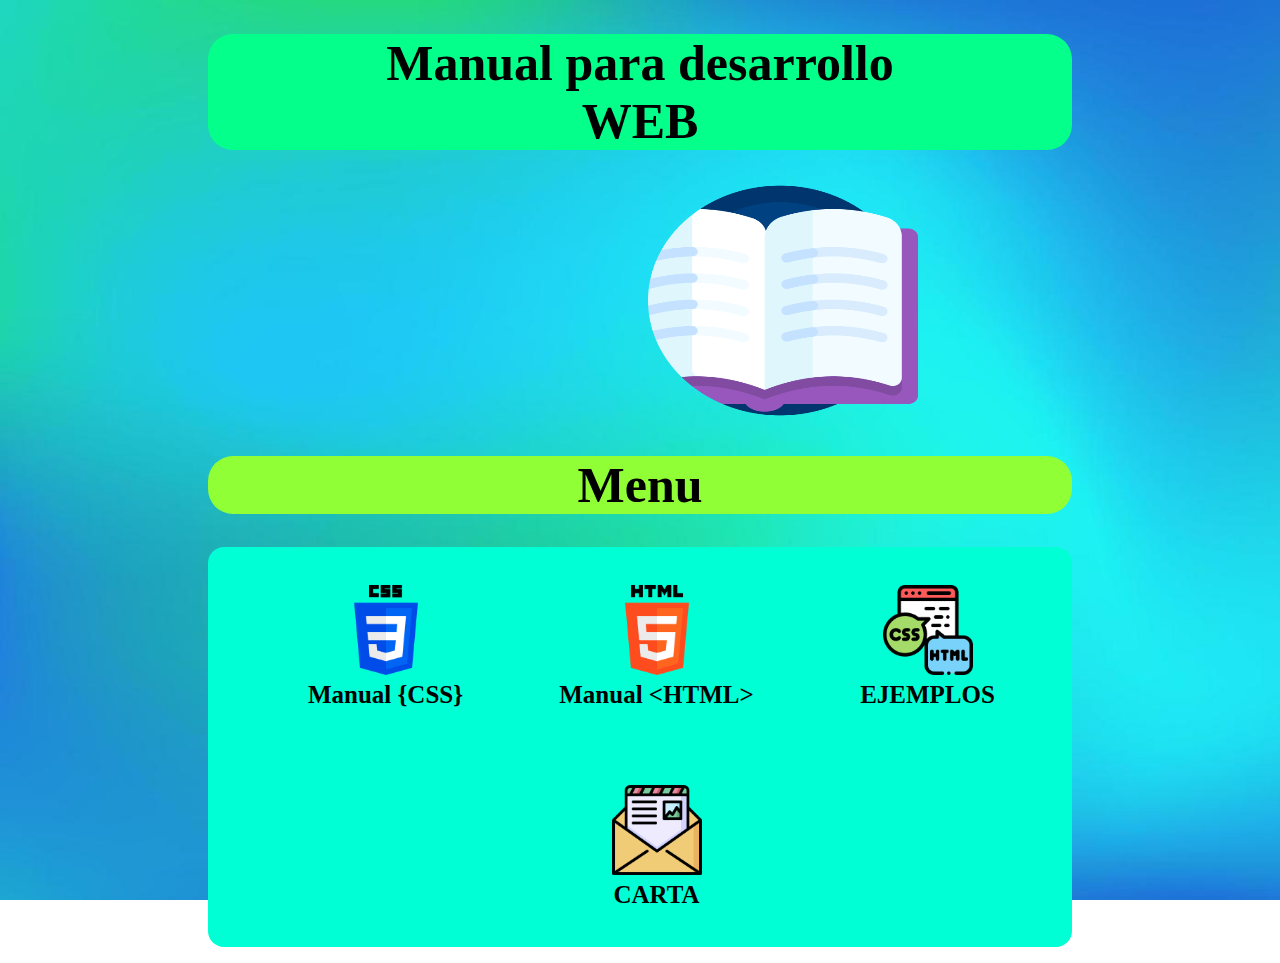
<file: index.html>
<!DOCTYPE html>
<html lang="en">
<head>
    <meta charset="UTF-8">
    <meta http-equiv="X-UA-Compatible" content="IE=edge">
    <meta name="viewport" content="width=device-width, initial-scale=1.0">
    <title>MI MANUAL</title>
    <link rel="stylesheet" href="css/estiloINDEX.css">
    <style>
    body{
        background-image: url("imagenes/fondo1.jpg");
        background-repeat: no-repeat;
        background-attachment: fixed;
        background-size: cover;
    }  
    </style>
</head>

<body>
    <div id="titulo">
        <h1>Manual para desarrollo <br> WEB</h1>
    </div>
    <div id="logo">
        <center>
            <img title="Isaac Rivero" class="LogoPrincipal" src="imagenes/libro.png" width="270" height="235">
        </center>
    </div>
    <div id="Menu">
        <h1>Menu</h1>
    </div>
    <div id="botonesPgPrincipal">
        <ul id="MenuOpciones">
            <button class="botonCSS" style="margin-right: 12px; margin-left: 5px" onclick="location.href='ManualCSS.html'"><img title="img1" class="LogoCSS" src="imagenes/css-3.png" width="90" height="90"><br>Manual {CSS}</button>
            <button class="botonHTML" style="margin-right: 12px; margin-left: 5px" onclick="location.href='ManualHTML.html'"><img title="img2" class="LogoHTML" src="imagenes/html-5 (1).png" width="90" height="90"><br>Manual &lt;HTML&gt;</button>
            <button class="botonEjemplos" style="margin-right: 12px; margin-left: 5px" onclick="location.href='Ejemplos.html'"><img title="img3" class="LogoEj" src="imagenes/browser.png" width="90" height="90"><br>EJEMPLOS</button>
            <button class="botonCarta" style="margin-right: 12px; margin-left: 5px" onclick="location.href='Carta.html'"><img title="img4" class="LogoCarta" src="imagenes/letra.png" width="90" height="90"><br>CARTA</button>
        </ul>
    </div>
</body>
</html>
</file>
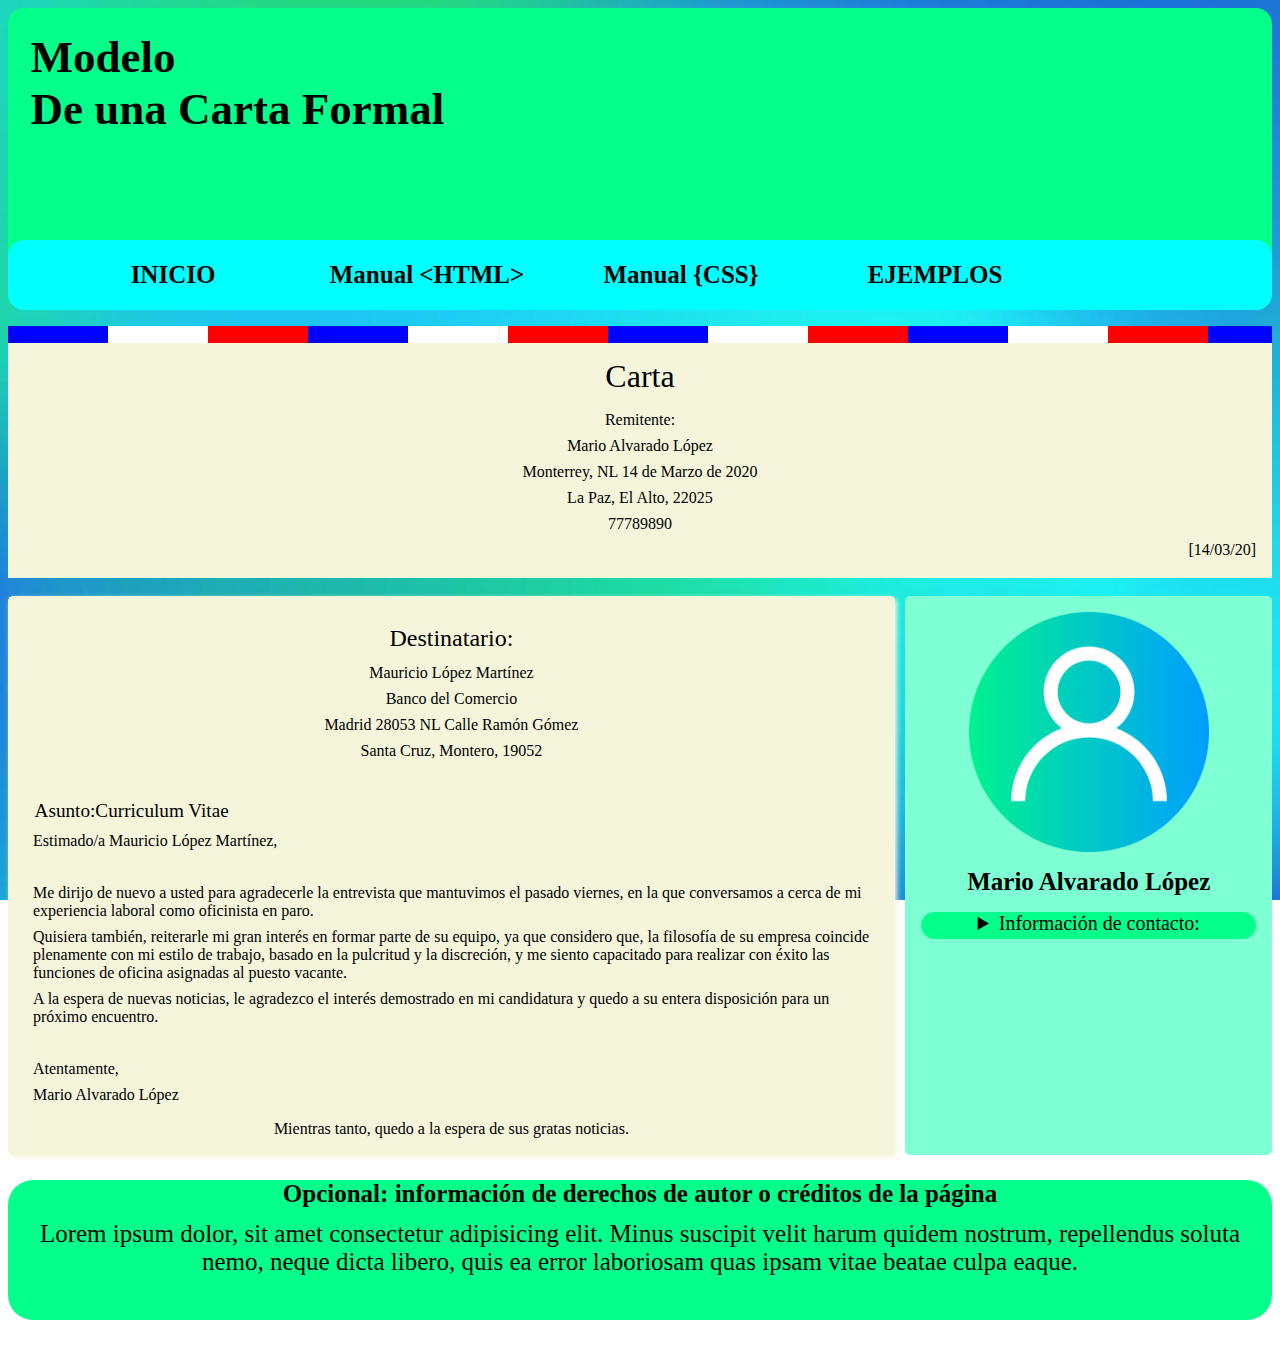
<file: Carta.html>
<!DOCTYPE html>
<html lang="en">
<head>
    <meta charset="UTF-8">
    <meta http-equiv="X-UA-Compatible" content="IE=edge">
    <meta name="viewport" content="width=device-width, initial-scale=1.0">
    <title>CARTA</title>
    <link rel="stylesheet" href="css/estiloCARTA.css">

    <style>
    #body{
        background-image: url("imagenes/fondo1.jpg");
        background-repeat: no-repeat;
        background-attachment: fixed;
        background-size: cover;

    } 
    </style>
</head>

<body id="body">
    <div id="barra">
        <div id="Cabecera">
            <div>
                <img title="Isaac Rivero" class="LogoPrincipal" src="imagenes/letra.png" width="170" height="170">
            </div>
            <div>
                <h1 id="header1">Modelo<br>De una Carta Formal</h1>
            </div>
        </div>
        <div id="botonesPgPrincipal">
            <ul id="MenuOpciones">
                <button class="botonInicio" onclick="location.href='index.html'">INICIO</button>
                <button class="botonHTML" onclick="location.href='ManualHTML.html'">Manual &lt;HTML&gt;</button>
                <button class="botonCSS" onclick="location.href='ManualCSS.html'">Manual {CSS}</button>
                <button class="botonEjemplos" onclick="location.href='Ejemplos.html'">EJEMPLOS</button>
            </ul>

        </div>
    </div>

    <header id="headerCarta">
      <h1>Carta</h1>
      <address>
        <p>Remitente:</p>
        <p>Mario Alvarado López</p>
        <p>Monterrey, NL 14 de Marzo de 2020</p>
        <p>La Paz, El Alto, 22025</p>
        <p>77789890</p>
      </address>
      <time datetime="[fecha en formato ISO]">[14/03/20]</time>
    </header>
    <br>
    <main>
      <article>
        <header>
          <h2 id="dest">Destinatario:</h2>
          <address>
            <p>Mauricio López Martínez</p>
            <p>Banco del Comercio</p>
            <p>Madrid 28053 NL Calle Ramón Gómez</p>
            <p>Santa Cruz, Montero, 19052</p>
          </address>
        </header>
  
        <section>
          <h3>Asunto:</h>Curriculum Vitae</h3>
  
          <p>Estimado/a Mauricio López Martínez,</p>
          <br>
            <p id="cont">
                Me dirijo de nuevo a usted para agradecerle la entrevista que mantuvimos el pasado viernes, en
                la que conversamos a cerca de mi experiencia laboral como oficinista en paro.
            </p>
            <p id="cont">
                Quisiera también, reiterarle mi gran interés en formar parte de su equipo, ya que considero que,
                la filosofía de su empresa coincide plenamente con mi estilo de trabajo, basado en la pulcritud y
                la discreción, y me siento capacitado para realizar con éxito las funciones de oficina asignadas al
                puesto vacante.
            </p>
            <p id="cont">
                A la espera de nuevas noticias, le agradezco el interés demostrado en mi candidatura y quedo a
                su entera disposición para un próximo encuentro.
            </p>
          <br>  
          <p>Atentamente,</p>
          <p>Mario Alvarado López</p>
        </section>
  
        <footer>
          <p>Mientras tanto, quedo a la espera de sus gratas noticias.</p>
        </footer>
      </article>
  
      <aside id="info">
        <figure>
          <img src="imagenes/usuario (2).png" alt="Foto de Mario Alvarado López" width="240" height="240px">
          <figcaption id="infoAutor"><strong>Mario Alvarado López</strong></figcaption>
        </figure>
  
        <details>
          <summary id="masinfo">Información de contacto:</summary>
          <p><mark>22025</mark></p>
          <p><mark>Monterrey, NL 14 de Marzo de 2020</mark></p>
          <p><mark>77789890</mark></p>
        </details>
      </aside>
    </main>
    <footer id = "footerFin">
      <p><strong>Opcional: información de derechos de autor o créditos de la página</strong></p>
      <p>Lorem ipsum dolor, sit amet consectetur adipisicing elit. Minus suscipit velit harum quidem nostrum, repellendus soluta nemo, neque dicta libero, quis ea error laboriosam quas ipsam vitae beatae culpa eaque.</p>
    </footer>
  </body>
</html>
</file>
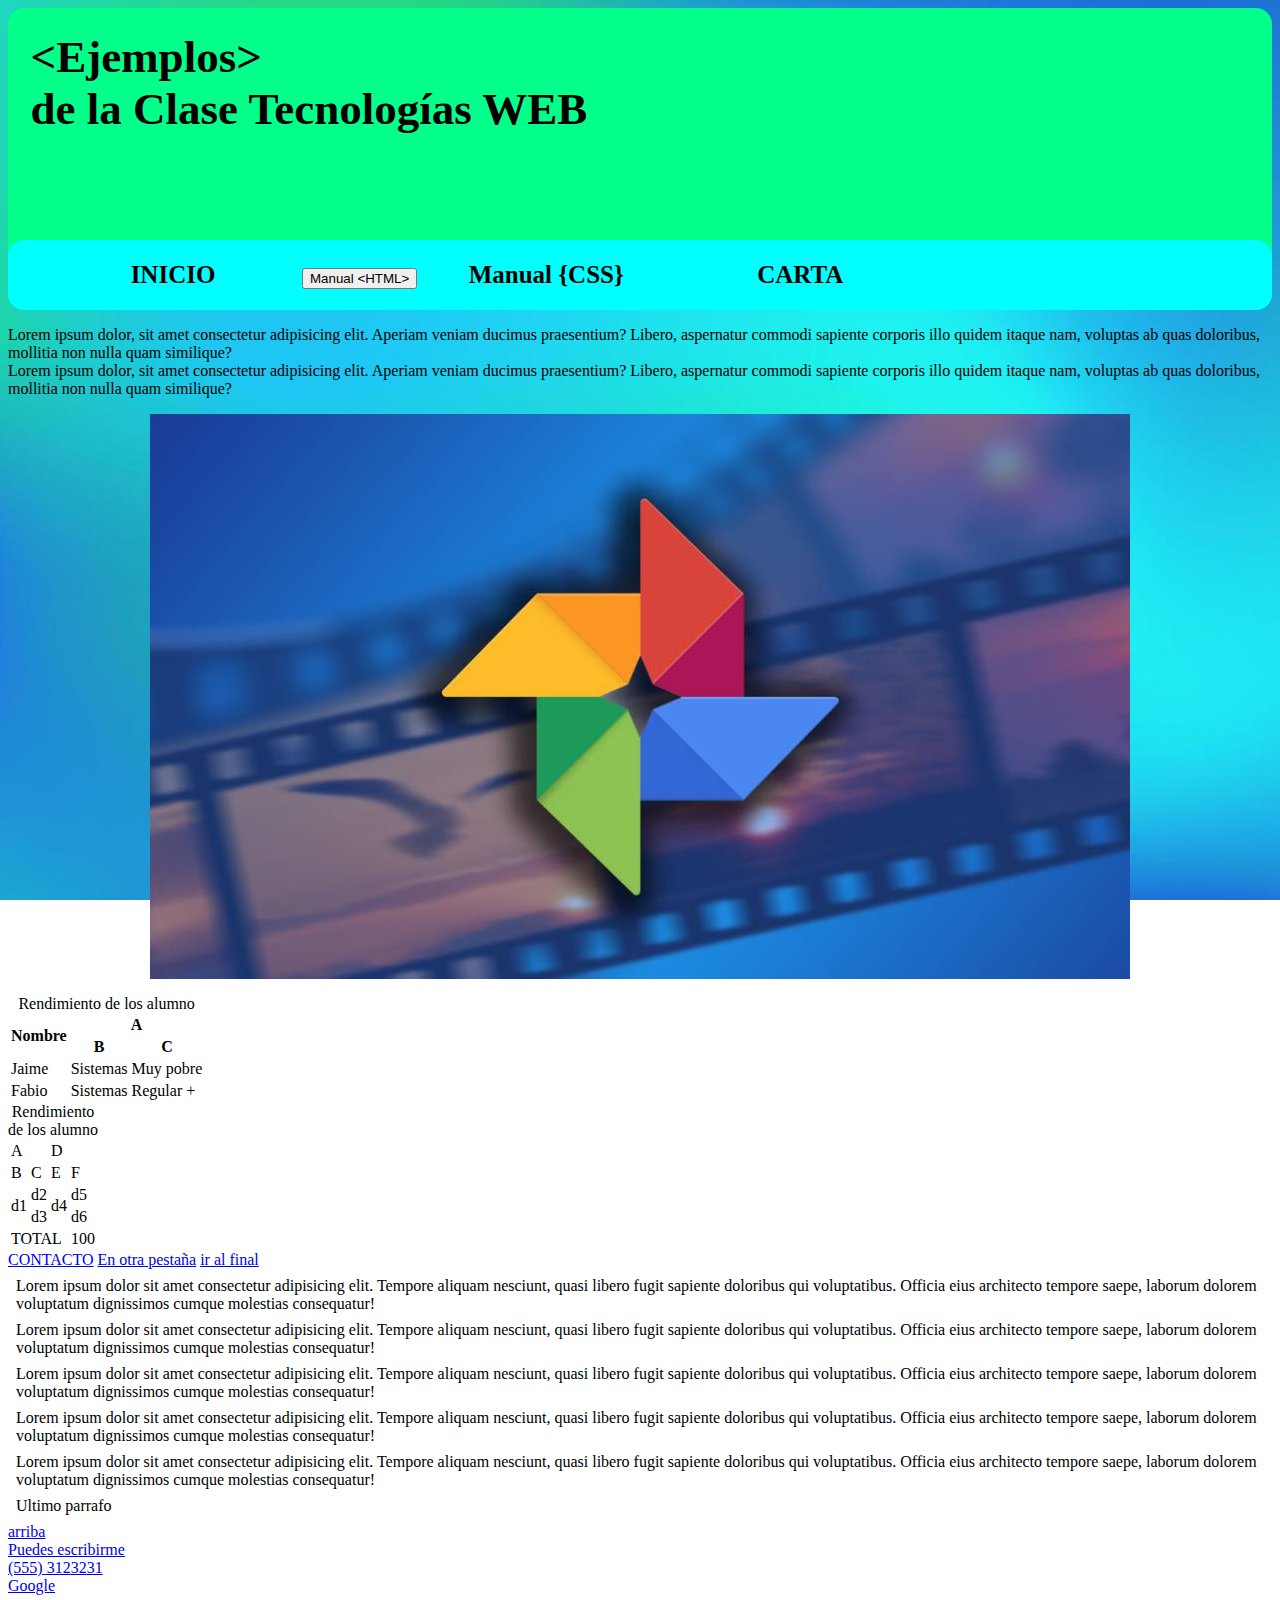
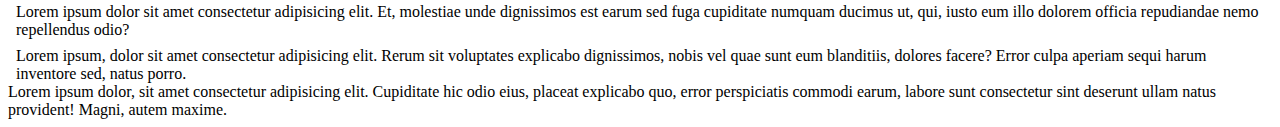
<file: Ejemplos.html>
<!DOCTYPE html>
<html lang="en">
<head>
    <meta charset="UTF-8">
    <meta http-equiv="X-UA-Compatible" content="IE=edge">
    <meta name="viewport" content="width=device-width, initial-scale=1.0">
    <title>Ejemplos</title>
    <link rel="stylesheet" href="css/estiloEJEMPLOS.css">
    <style>
        #body{
            background-image: url("imagenes/fondo1.jpg");
            background-repeat: no-repeat;
            background-attachment: fixed;
            background-size: cover;
        } 
        
    </style>
</head>

<!--
<body id="body">
    <div id="barra">
        <div id="Cabecera">
            <div>
                <img title="Isaac Rivero" class="LogoPrincipal" src="imagenes/browser.png" width="170" height="170">
            </div>
            <div>
                <h1 id="header1">&lt;Ejemplos&gt;<br> de la Clase Tecnologías WEB</h1>
            </div>
        </div>
        <div id="botonesPgPrincipal">
            <ul id="MenuOpciones">
                <button class="botonInicio"  href="index.html"><p><a href="index.html" class="link1">INICIO</a></p></button>
                <button class="botonCSS"  href="ManualHTML.html"><p><a href="ManualHTML.html" class="link2">Manual &lt;HTML&gt;</a></p></button>
                <button class="botonCSS"  href="ManualCSS.html"><p><a href="ManualCSS.html" class="link2">Manual {CSS}</a></p></button>
                <button class="botonCarta"  href="Carta.html"><p><a href="Carta.html" class="link4">CARTA</a></p></button>
            </ul>
        </div>
    </div>
    -->
    <!--
    <p>Lorem ipsum dolor sit amet consectetur adipisicing elit. Maiores accusantium perspiciatis quidem itaque, iste error velit ea labore, magni sed eveniet blanditiis quam voluptatem facere modi mollitia? Quasi, explicabo nobis.</p>
    <p title="parrafo1">Lorem ipsum dolor sit amet consectetur adipisicing elit. Maiores accusantium perspiciatis quidem itaque, iste error velit ea labore, magni sed eveniet blanditiis quam voluptatem facere modi mollitia? Quasi, explicabo nobis.</p>
    <p title="parrafo2">Lorem ipsum dolor sit amet consectetur adipisicing elit. Maiores accusantium perspiciatis quidem itaque, iste error velit ea labore, magni sed eveniet blanditiis quam voluptatem facere modi mollitia? Quasi, explicabo nobis.</p>
    <ul>
        <li>Item 1</li>
        <li>Item 2</li>
        <li>Item 3</li>
    </ul>
    <div class="foo abc_bar_xyz">
        HOLA MUNDO 1
    </div>
    <div class="mpq_bar_ntm baz">
        HOLA MUNDO 2
    </div>
    <button>
        ENVIAR
    </button>

    <form>
        <label for="fecha">Fecha</label>
        <input name="fecha" type="date" disabled>
    </form>

    <div>
        <p>This text is selected!</p>
        <p>This text isn't selected.</p>
    </div>

    <ul>
        <li></li>
        <li></li>
        <li></li>
        <li></li>
        <li></li>
    </ul>
    -->
 <!--
    <p class="uno">Lorem ipsum dolor sit amet consectetur adipisicing elit. Tempora quod iusto, maiores quas veniam dolor debitis fuga vitae. Sit vitae laboriosam rem maxime explicabo magnam labore amet omnis sequi architecto.</p>
    <div lass="dos">Lorem ipsum dolor sit amet consectetur adipisicing elit. Fugiat beatae dolorem optio facere porro maiores, commodi quis vero velit et. Cumque velit modi commodi, fugit est repellat iure provident odit.</div>
    <div class="contenedor">
        <p>HOLA</p>
        <div>
            <div>
                <p>Mundo</p>
            </div>
        </div>
    </div>
-->
<!--
<div>
        <p>Hola</p>
        <div>Mundo</div>
        <p>Hermanos</p>
    </div>
-->
  <!--  
<p class="saludo">HOLA MUNDO</p>
    <div>
        <div>
            <a href="#">
                ENLACE
            </a>
        </div>
    </div>
    -->

<body id="body">
    <div id="barra">
        <div id="Cabecera">
                <div>
                    <img title="Isaac Rivero" class="LogoPrincipal" src="imagenes/browser.png" width="170" height="170">
                </div>
                <div>
                    <h1 id="header1">&lt;Ejemplos&gt;<br> de la Clase Tecnologías WEB</h1>                </div>
            </div>
            <div id="botonesPgPrincipal">
                <ul id="MenuOpciones">
                    <button class="botonInicio" onclick="location.href='index.html'">INICIO</button>
                    <button class="botonHTML" onclick="location.href='ManualHTML.html'">Manual &lt;HTML&gt;</button>
                    <button class="botonCSS" onclick="location.href='ManualCSS.html'">Manual {CSS}</button>
                    <button class="botonCarta" onclick="location.href='Carta.html'">CARTA</button>
                </ul>
            </div>
        </div>
    </div>
    <div id="ejemplos">
        <div class="foo">
            Lorem ipsum dolor, sit amet consectetur adipisicing elit. Aperiam veniam ducimus praesentium? Libero, aspernatur commodi sapiente corporis illo quidem itaque nam, voluptas ab quas doloribus, mollitia non nulla quam similique?
        </div>
        <div class="bar">
            Lorem ipsum dolor, sit amet consectetur adipisicing elit. Aperiam veniam ducimus praesentium? Libero, aspernatur commodi sapiente corporis illo quidem itaque nam, voluptas ab quas doloribus, mollitia non nulla quam similique?    
        </div>
        <div id="clase090323">

            <img class="jpg" src="imagenes/fotos.jpg" alt="logo">
            <table>
            <caption>Rendimiento de los alumno</caption>
            <thead>
                <tr>
                    <th scope="col" colspan="1" rowspan="2">Nombre</th>
                    <th scope="col" colspan="2" rowspan="1">A</th>
                    
                </tr>
                <tr>
                    <th scope="col">B</th>
                    <th scope="col">C</th>
                </tr>
            </thead>
            <tbody>
                <tr>
                    <td>Jaime</td>
                    <td>Sistemas</td>
                    <td>Muy pobre</td>
                </tr>
                <tr>
                    <td>Fabio</td>
                    <td>Sistemas</td>
                    <td>Regular +</td>
                </tr>
            
            </tbody>
            <tfoot></tfoot>
        </table>
        <table>
            <caption>Rendimiento de los alumno</caption>
            <thead>
                <tr>
                    <td colspan="2">A</td>
                    <td colspan="2">D</td>
                  </tr>
                  <tr>
                    <td>B</td>
                    <td>C</td>
                    <td>E</td>
                    <td>F</td>
                  </tr>
            </thead>
            <tbody>
                <tr>
                    <td rowspan="2">d1</td>
                    <td>d2</td>
                    <td rowspan="2">d4</td>
                    <td>d5</td>
                </tr>
                <tr>
                    <td>d3</td>
                    <td>d6</td>
                </tr>
            
            </tbody>
            <tfoot>
                <tr>
                    <td colspan="3">TOTAL</td>
                    <td>100</td>
                </tr>
            </tfoot>
        </table>
        <a href="pagina/contacto.html">CONTACTO</a>
        <a href="pagina/test.html" target="_blank">En otra pestaña</a>
        <a href="#ultimo">ir al final</a>
    
        <p>Lorem ipsum dolor sit amet consectetur adipisicing elit. Tempore aliquam nesciunt, quasi libero fugit sapiente doloribus qui voluptatibus. Officia eius architecto tempore saepe, laborum dolorem voluptatum dignissimos cumque molestias consequatur!</p>
        <p>Lorem ipsum dolor sit amet consectetur adipisicing elit. Tempore aliquam nesciunt, quasi libero fugit sapiente doloribus qui voluptatibus. Officia eius architecto tempore saepe, laborum dolorem voluptatum dignissimos cumque molestias consequatur!</p>
        <p>Lorem ipsum dolor sit amet consectetur adipisicing elit. Tempore aliquam nesciunt, quasi libero fugit sapiente doloribus qui voluptatibus. Officia eius architecto tempore saepe, laborum dolorem voluptatum dignissimos cumque molestias consequatur!</p>
        <p>Lorem ipsum dolor sit amet consectetur adipisicing elit. Tempore aliquam nesciunt, quasi libero fugit sapiente doloribus qui voluptatibus. Officia eius architecto tempore saepe, laborum dolorem voluptatum dignissimos cumque molestias consequatur!</p>
        <p>Lorem ipsum dolor sit amet consectetur adipisicing elit. Tempore aliquam nesciunt, quasi libero fugit sapiente doloribus qui voluptatibus. Officia eius architecto tempore saepe, laborum dolorem voluptatum dignissimos cumque molestias consequatur!</p>
        <p id="ultimo">Ultimo parrafo</p>
        <a href="#top">arriba</a>
        <div>
            <a href="mailto:alejandro.montano@ucb.edu.bo">Puedes escribirme</a>
        </div>
        <div>
            <a href="tel:+591 777 777 777">(555) 3123231</a>
        </div>
        <div>
            <a href="https://www.google.com">Google</a>
        
        </div>
        <p>Lorem ipsum dolor sit amet consectetur adipisicing elit. Et, molestiae unde dignissimos est earum sed fuga cupiditate numquam ducimus ut, qui, iusto eum illo dolorem officia repudiandae nemo repellendus odio?</p>
        <div class="caja1"></div>
        
        <p>Lorem ipsum, dolor sit amet consectetur adipisicing elit. Rerum sit voluptates explicabo dignissimos, nobis vel quae sunt eum blanditiis, dolores facere? Error culpa aperiam sequi harum inventore sed, natus porro.</p>
        <div>Lorem ipsum dolor, sit amet consectetur adipisicing elit. Cupiditate hic odio eius, placeat explicabo quo, error perspiciatis commodi earum, labore sunt consectetur sint deserunt ullam natus provident! Magni, autem maxime.</div>
    
    </div>
</body>
</file>
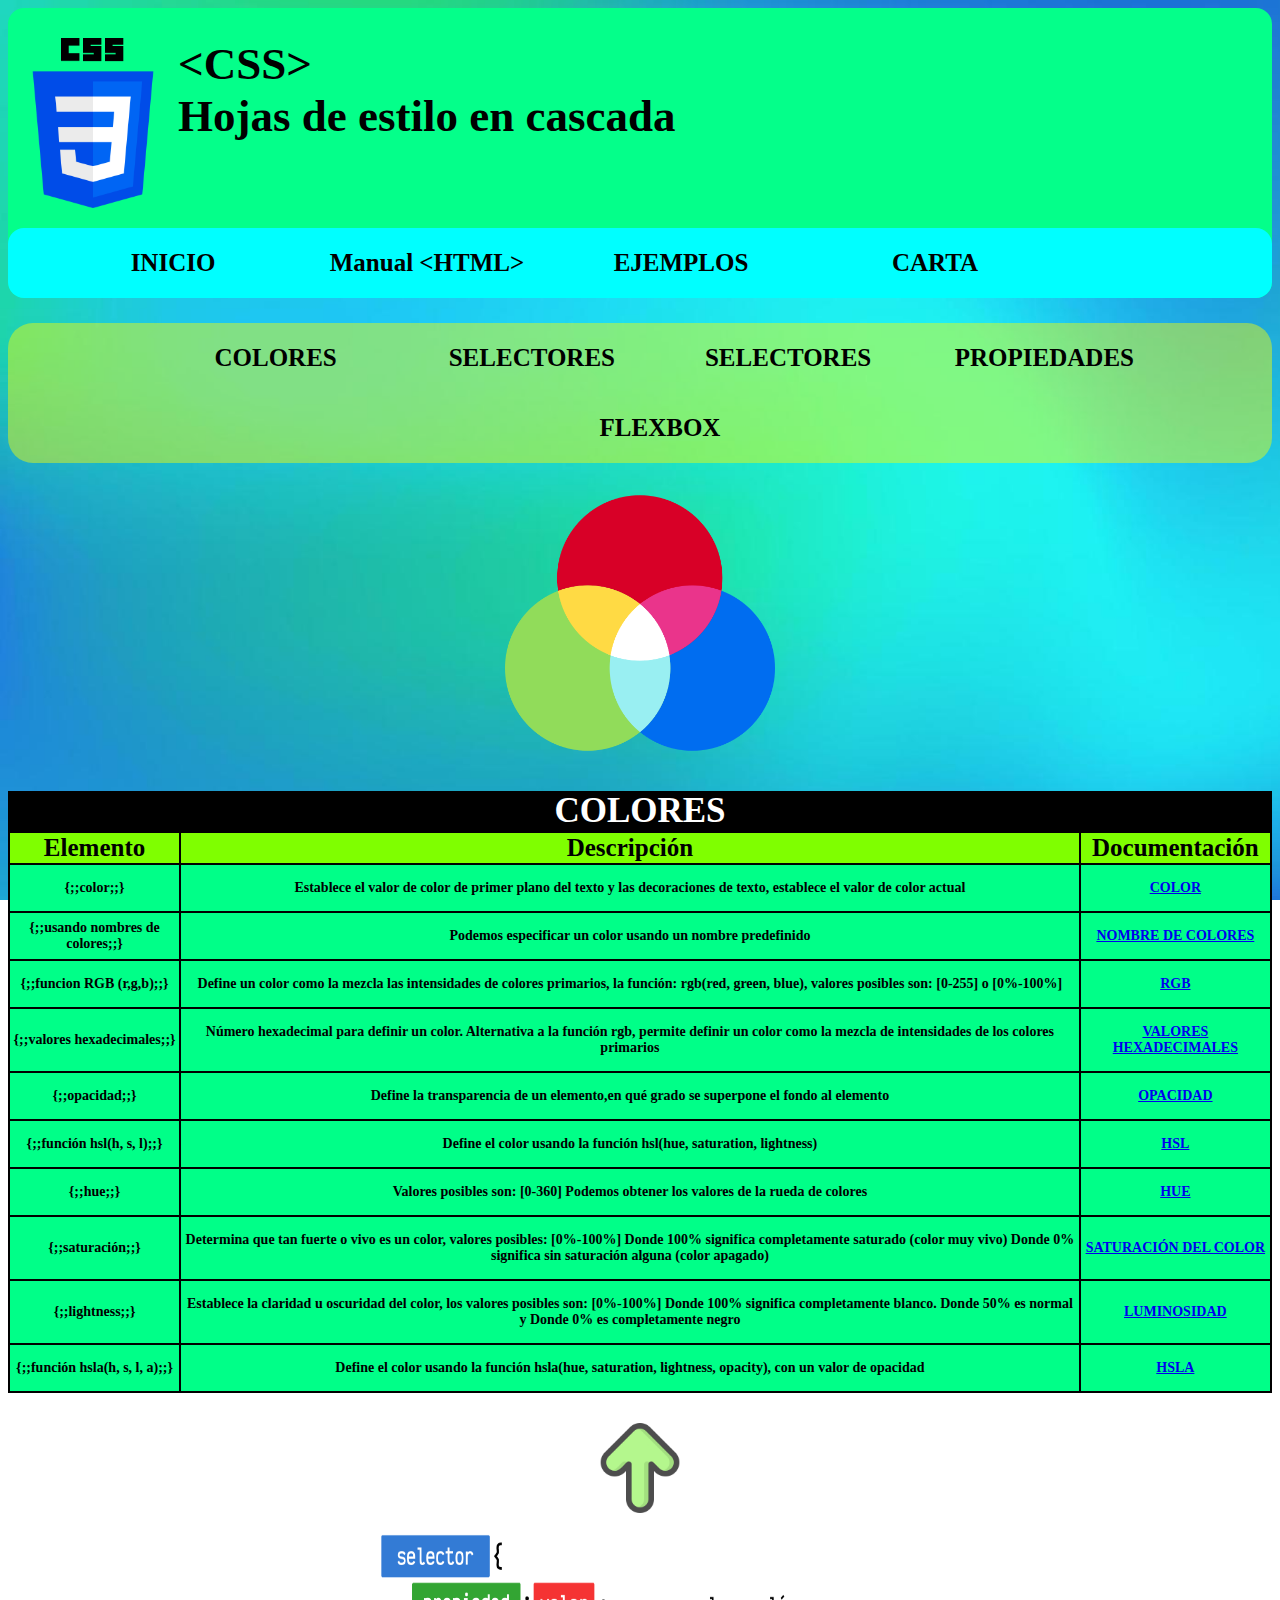
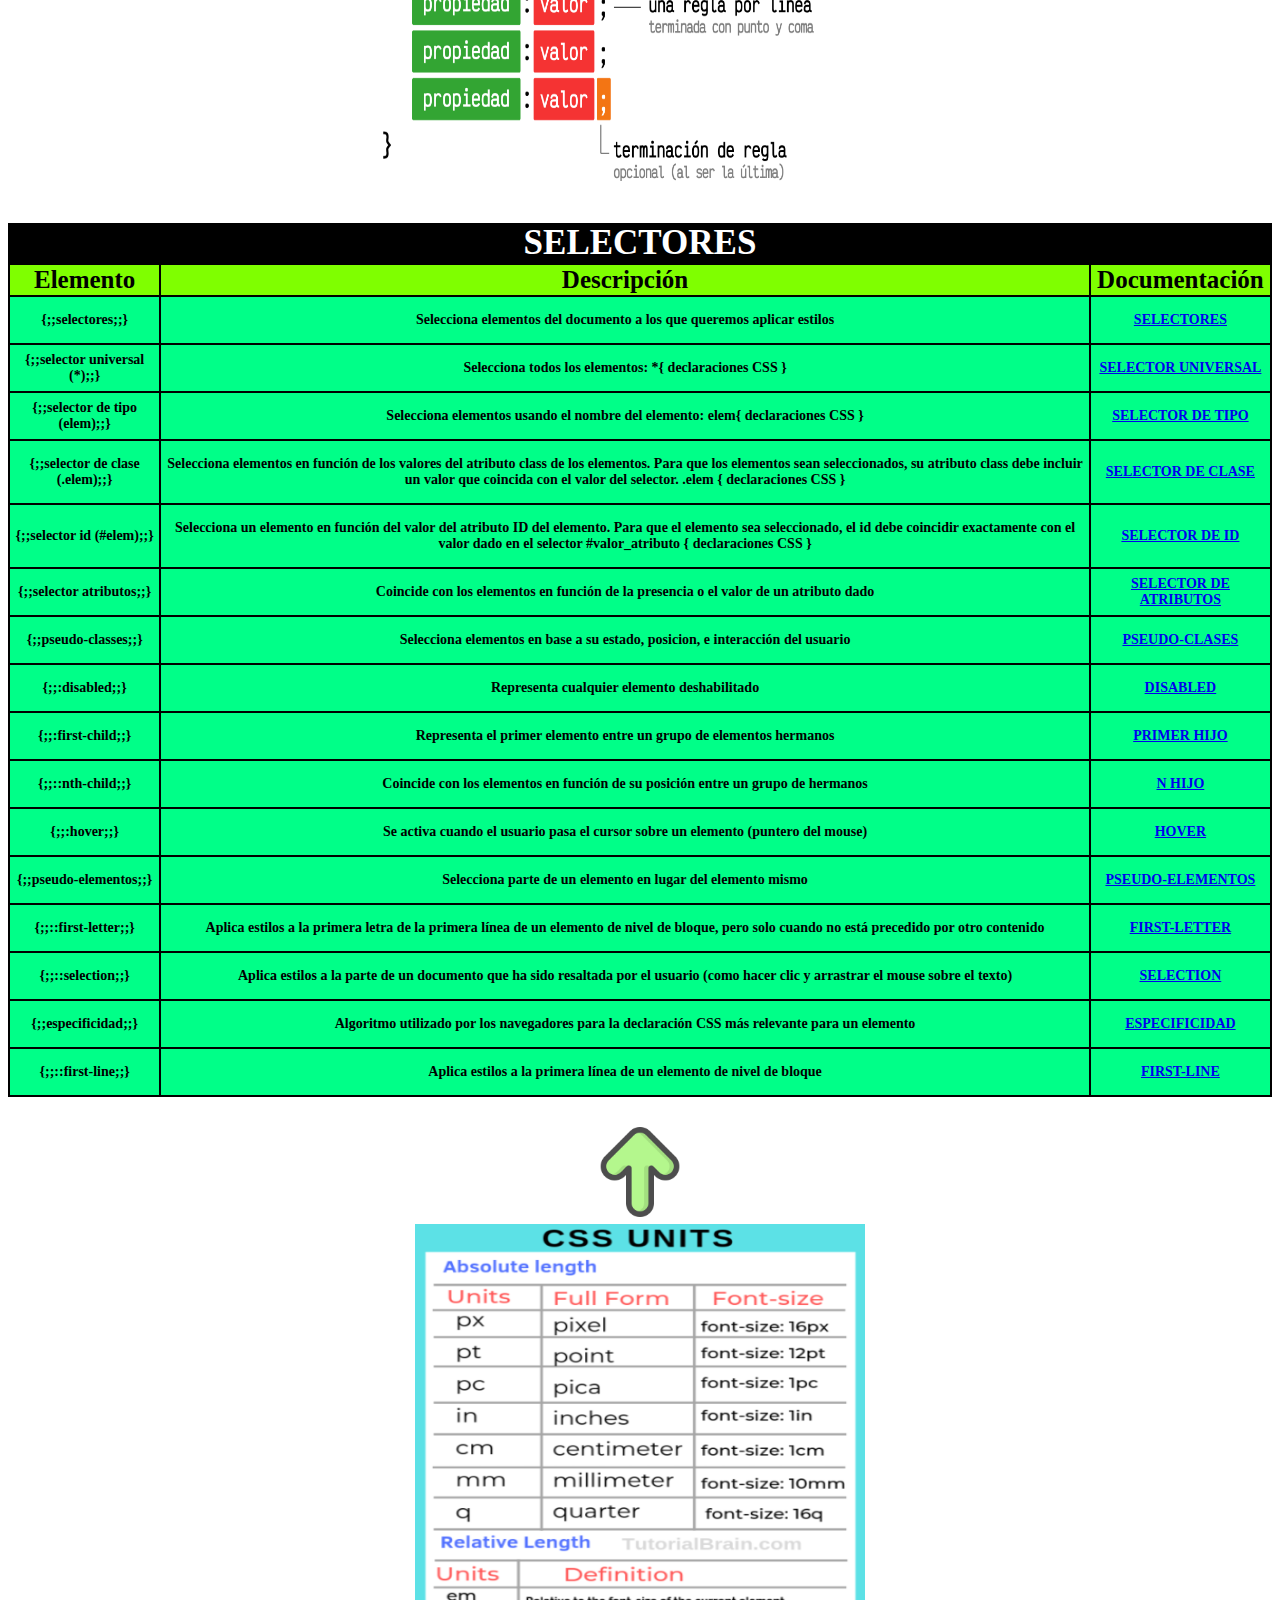
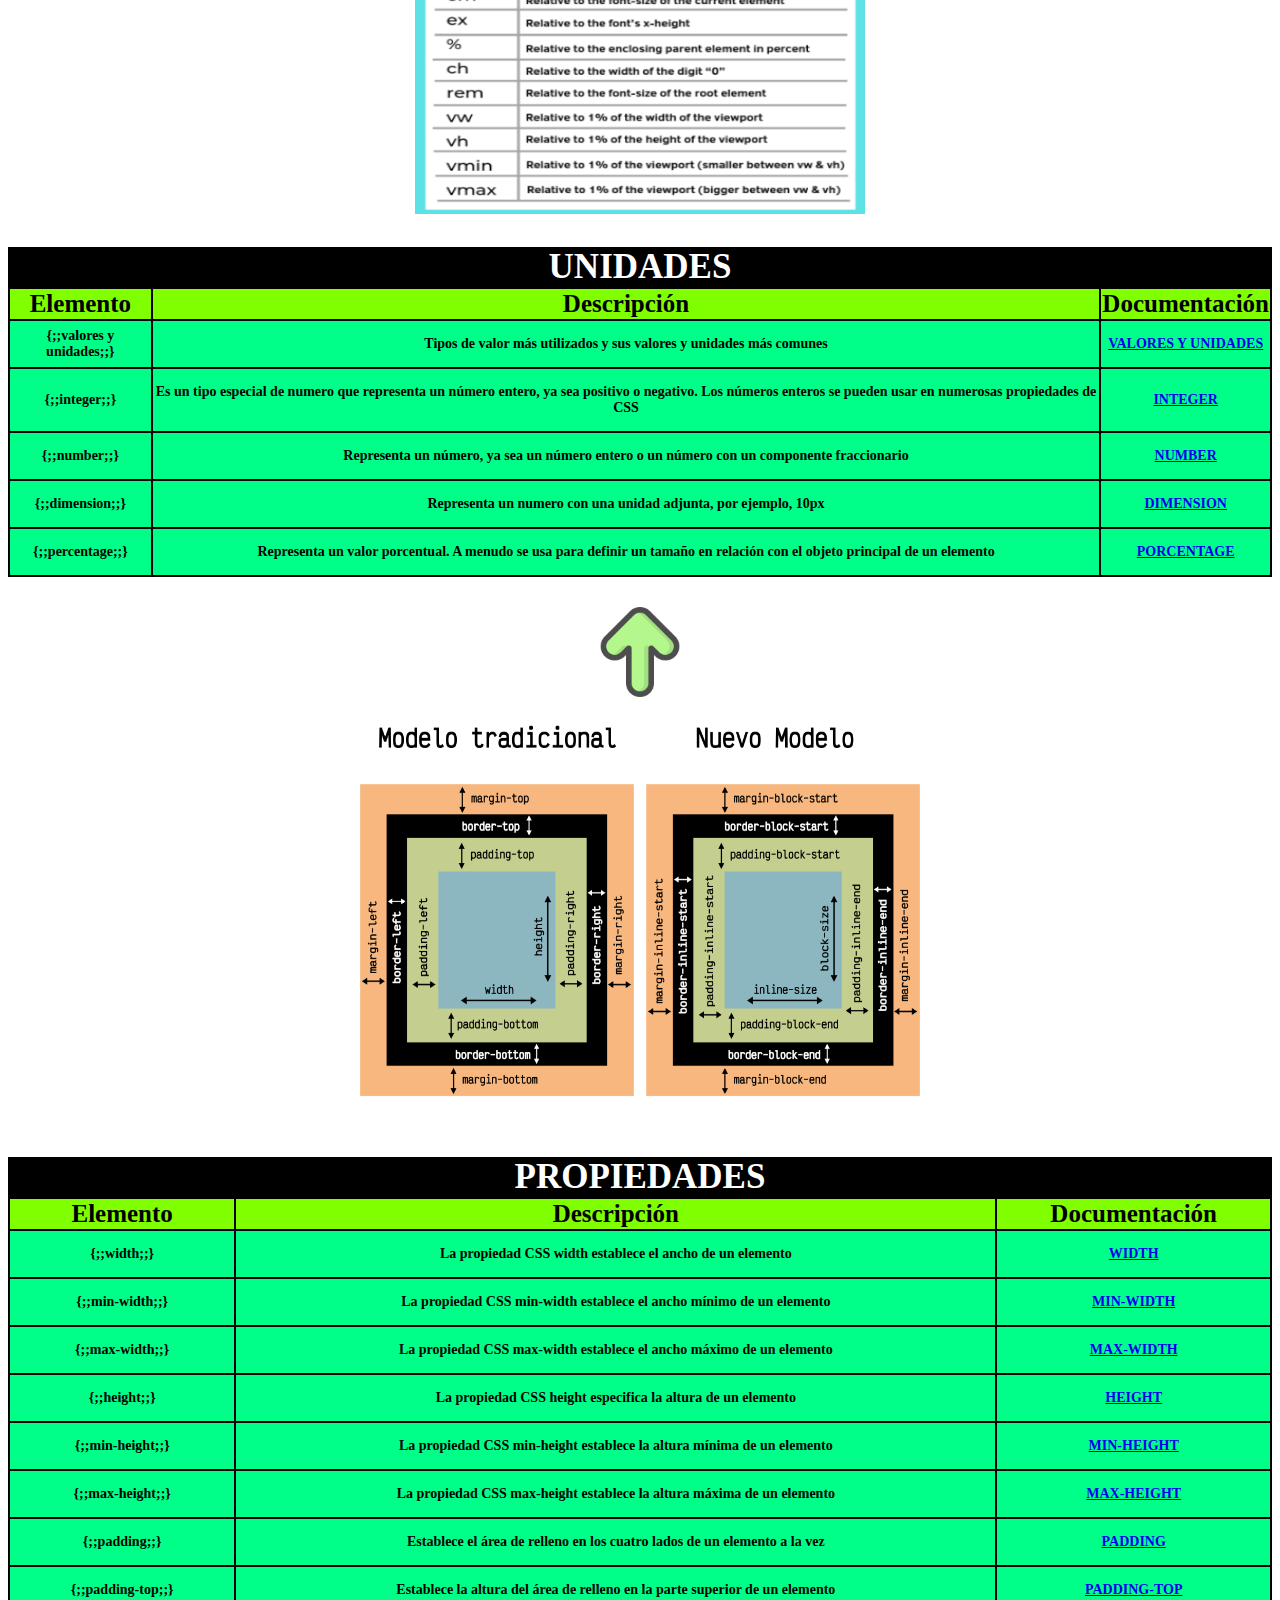
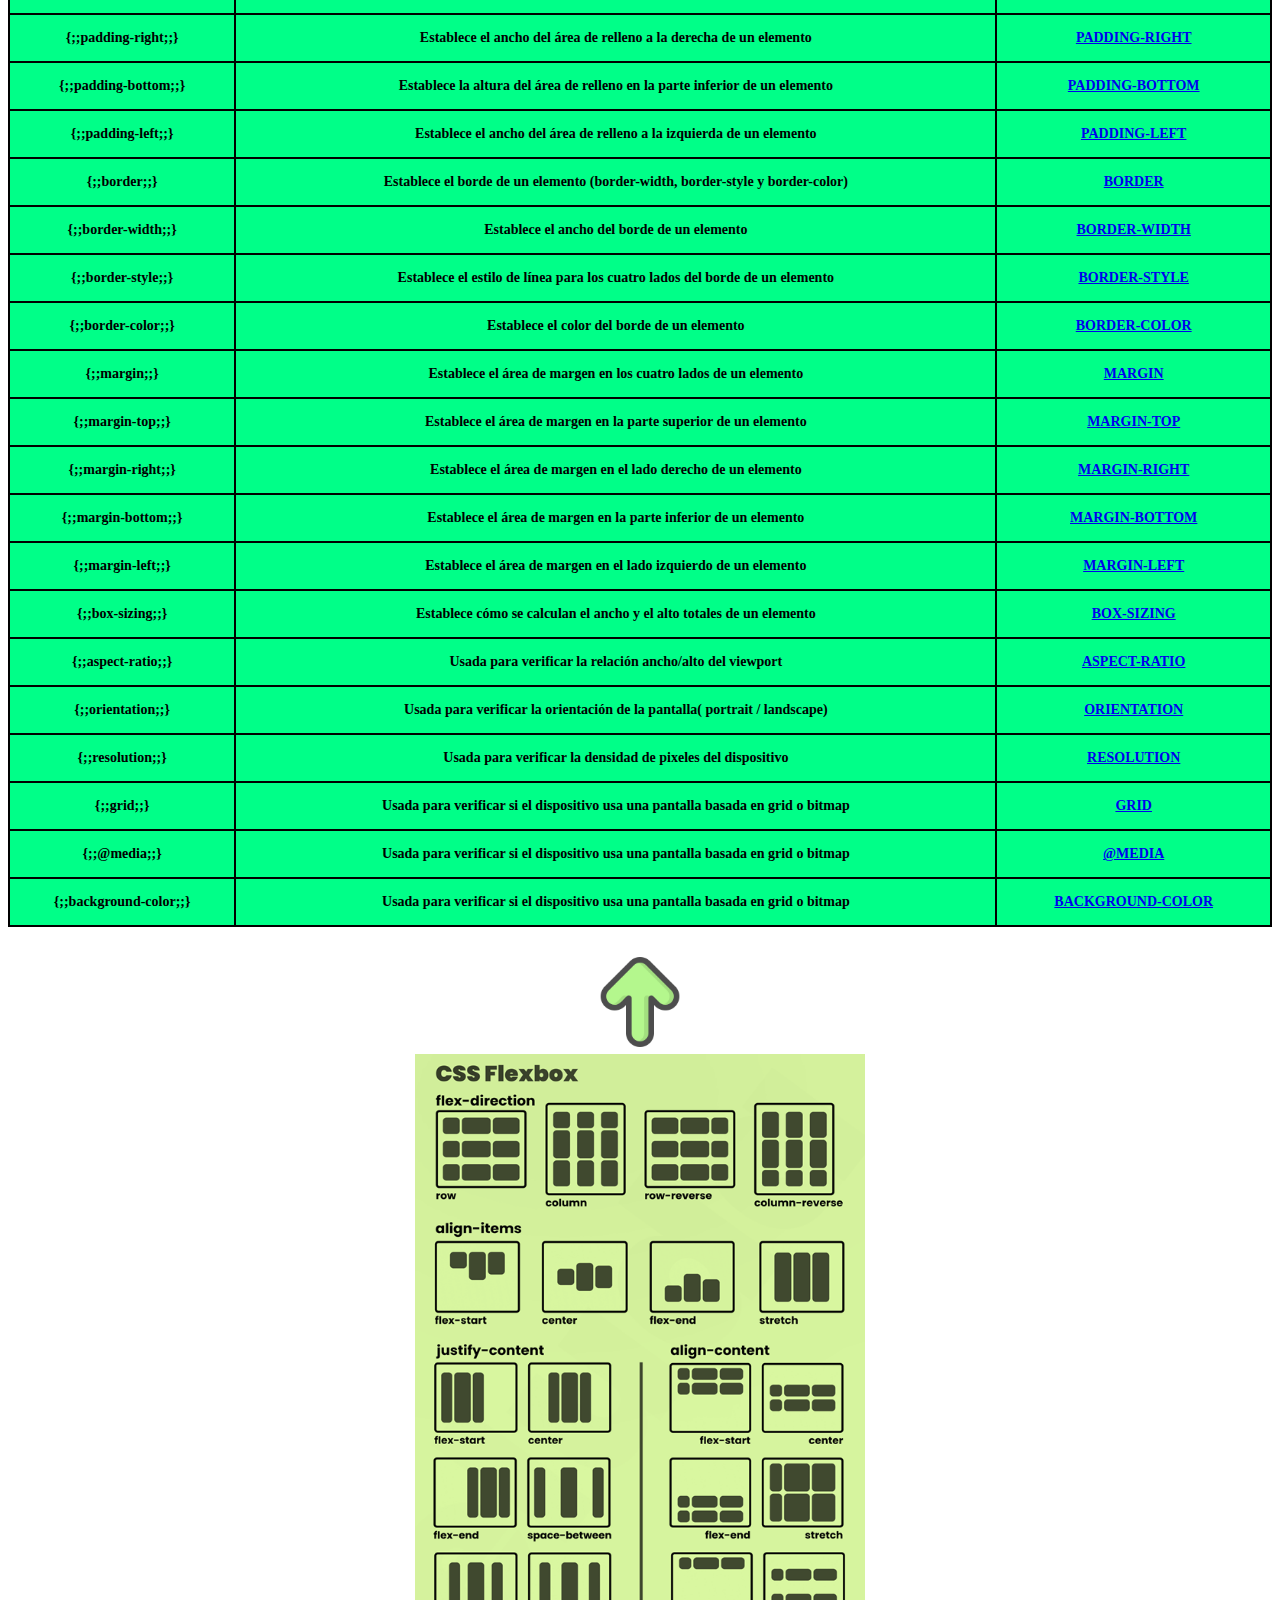
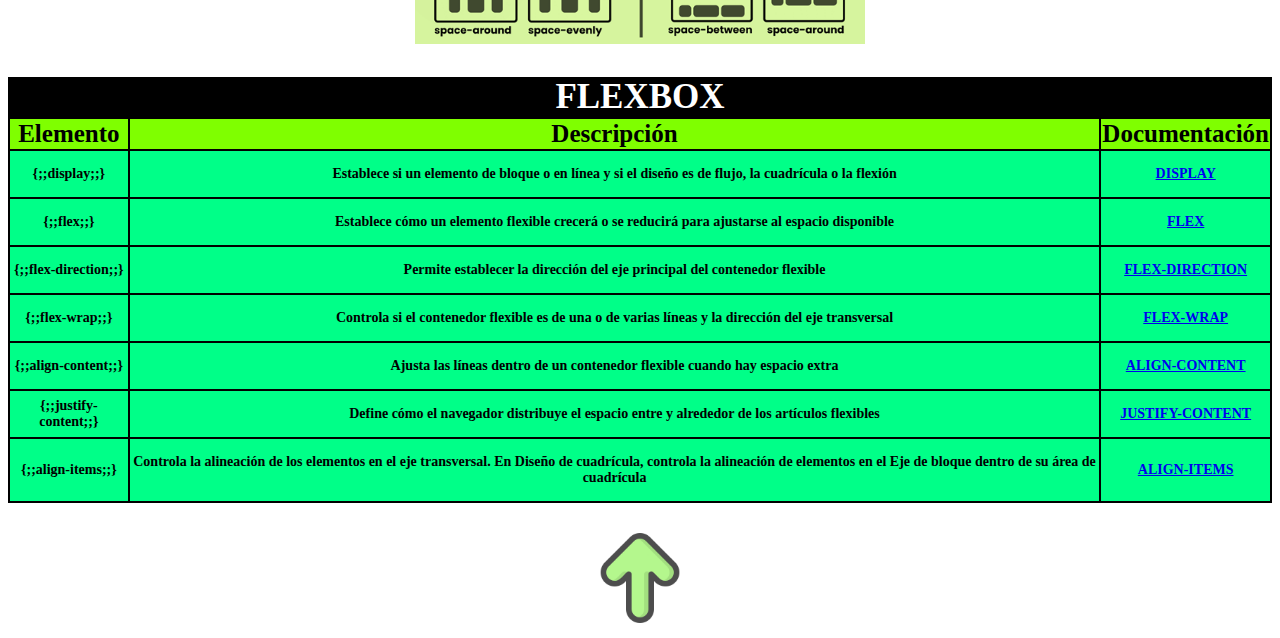
<file: ManualCSS.html>
<!DOCTYPE html>
<html lang="en">
<head>
    <meta charset="UTF-8">
    <meta http-equiv="X-UA-Compatible" content="IE=edge">
    <meta name="viewport" content="width=device-width, initial-scale=1.0">
    <title>Manual CSS</title>
    <link rel="stylesheet" href="css/estiloMANUAL_CSS.css">
    <style>
       #body{
            background-image: url("imagenes/fondo1.jpg");
            background-repeat: no-repeat;
            background-attachment: fixed;
            background-size: cover;
        } 
    </style>
</head>

<body id="body">
    <div id="barra">
        <div id="Cabecera">
            <div>
                <img title="Isaac Rivero" class="LogoPrincipal" src="imagenes/css-3.png" width="170" height="170">
            </div>
            <div>
                <h1 id="header1">&lt;CSS&gt;<br> Hojas de estilo en cascada</h1>
            </div>
        </div>
        <div id="botonesPgPrincipal">
            <ul id="MenuOpciones">
                <button class="botonInicio" onclick="location.href='index.html'">INICIO</button>
                <button class="botonHTML" onclick="location.href='ManualHTML.html'">Manual &lt;HTML&gt;</button>
                <button class="botonEjemplos" onclick="location.href='Ejemplos.html'">EJEMPLOS</button>
                <button class="botonCarta" onclick="location.href='Carta.html'">CARTA</button>
            </ul>
        </div>
    </div>
    <div id="elementos">
        <ul id="opcionTablas">
            <button class="botonColores" onclick="location.href='#colores'">COLORES</button>
            <button class="botonSelectores" onclick="location.href='#selectores'">SELECTORES</button>
            <button class="botonUnidades" onclick="location.href='#unidades'">SELECTORES</button>
            <button class="botonPropiedades" onclick="location.href='#propiedades'">PROPIEDADES</button>
            <button class="botonFlexboxes" onclick="location.href='#flexboxes'">FLEXBOX</button>

    </div>
    <center>
        <img src="imagenes/rgb.png" width="270" height="270">
    </center>
    <!--PRIMERA TABLA-->
    <div>
        <h2 id="colores">COLORES 
            <table id="tablaCol">
                <thead>
                 <tr id="tabla1">
                   <th>Elemento</th> 
                   <th>Descripción</th>
                   <th>Documentación</th>
                 </tr>
                </thead>
                <tbody id="contTabla1">
                <tr>
                 <td>{;;color;;}</td>
                 <td id="descp"><p>Establece el valor de color de primer plano del texto y las decoraciones de texto, establece el valor de color actual</p></td>
                 <td><a class="enlace" href="https://developer.mozilla.org/en-US/docs/Web/CSS/color" target="new" title="Documentación">COLOR</a></td>
                </tr>

                <tr>
                 <td>{;;usando nombres de colores;;}</td>
                 <td id="descp"><p>Podemos especificar un color usando un nombre predefinido</p></td>
                 <td><a class="enlace" href="https://www.w3.org/TR/css-color-3/#svg-color" target="new" title="Documentación">NOMBRE DE COLORES</a></td>
                 
                </tr>

                <tr>
                    <td>{;;funcion RGB (r,g,b);;}</td>
                    <td id="descp"><p>Define un color como la mezcla las intensidades de colores primarios, la función: rgb(red, green, blue), valores posibles son: [0-255] o [0%-100%]</p></td>
                    <td><a class="enlace" href="https://www.w3.org/TR/css-color-3/#svg-color" target="new" title="Documentación">RGB</a></td>
                </tr>

                <tr>
                    <td>{;;valores hexadecimales;;}</td>
                    <td id="descp"><p>Número hexadecimal para definir un color. Alternativa a la función rgb, permite definir un color como la mezcla de intensidades de los colores primarios</p></td>
                    <td><a class="enlace" href="https://www.google.com/search?si=AC1wQDAoyjQYg3jwXlqSN_ppczo9jKKsOmFX-ii0ceKX-Xhx5QxmQkS_9QR_UQFTNy8pZ0JSFc1Ium3jtyJ_ryJgK6Z_mfTCTA%3D%3D&hl=es-BO&kgs=9271fa6ec27a681f&shndl=21&source=sh/x/fbx/1&entrypoint=sh/x/fbx&fbxst=CgkKByNhZGFkYWQ" target="new" title="Documentación">VALORES HEXADECIMALES</a></td>
                    
                </tr>

                <tr>
                    <td>{;;opacidad;;}</td>
                    <td id="descp"><p>Define la transparencia de un elemento,en qué grado se superpone el fondo al elemento</p></td>
                    <td><a class="enlace" href="https://developer.mozilla.org/en-US/docs/Web/CSS/opacity" target="new" title="Documentación">OPACIDAD</a></td>
                    
                </tr>

                <tr>
                    <td>{;;función hsl(h, s, l);;}</td>
                    <td id="descp"><p>Define el color usando la función hsl(hue, saturation, lightness)</p></td>
                    <td><a class="enlace" href="https://hslpicker.com/" target="new" title="Documentación">HSL</a></td>
                    
                </tr>

                <tr>
                    <td>{;;hue;;}</td>
                    <td id="descp"><p>Valores posibles son: [0-360] Podemos obtener los valores de la rueda de colores</p></td>
                    <td><a class="enlace" href="https://webplatform.github.io/docs/css/color/colors_by_hue/" target="new" title="Documentación">HUE</a></td>
                </tr>

                <tr>
                    <td>{;;saturación;;}</td>
                    <td id="descp"><p>Determina que tan fuerte o vivo es un color, valores posibles: [0%-100%] Donde 100% significa completamente saturado (color muy vivo) Donde 0% significa sin saturación alguna (color apagado)	</p></td>
                    <td><a class="enlace" href="https://www.w3schools.com/css/css_colors_hsl.asp" target="new" title="Documentación">SATURACIÓN DEL COLOR</a></td>
                    
                </tr>

                <tr>
                    <td>{;;lightness;;}</td>
                    <td id="descp"><p>Establece la claridad u oscuridad del color, los valores posibles son: [0%-100%] Donde 100% significa completamente blanco. Donde 50% es normal y Donde 0% es completamente negro	</p></td>
                    <td><a class="enlace" href="https://www.w3schools.com/css/css_colors_hsl.asp" target="new" title="Documentación">LUMINOSIDAD</a></td>
                    
                </tr>

                <tr>
                    <td>{;;función hsla(h, s, l, a);;}</td>
                    <td id="descp"><p>Define el color usando la función hsla(hue, saturation, lightness, opacity), con un valor de opacidad</p></td>
                    <td><a class="enlace" href="https://www.w3schools.com/cssref/func_hsla.php" target="new" title="Documentación">HSLA</a></td>
                    
                </tr>

                </tbody>
            </table> 
        </h2>
    </div> 
    <center>
        <button class="botonArriba1" onclick="location.href='#top'"><img src="imagenes/flecha-arriba.png" width="90" height="90"></button>
    </center>
    

    <center>
        <img src="imagenes/selectores1.png" width="540" height="270">
    </center>
    <!--SEGUNDA TABLA-->
    <div>
        <h2 id="selectores">SELECTORES 
            <table id="tablaCol">
                <thead>
                 <tr id="tabla2">
                   <th>Elemento</th> 
                   <th>Descripción</th>
                   <th>Documentación</th>
                 </tr>
                </thead>
                <tbody id="contTabla2">
                <tr>
                 <td>{;;selectores;;}</td>
                 <td id="descp"><p>Selecciona elementos del documento a los que queremos aplicar estilos	</p></td>
                 <td><a class="enlace" href="https://developer.mozilla.org/en-US/docs/Web/CSS/CSS_Selectors" target="new" title="Documentación">SELECTORES</a></td>
                </tr>

                <tr>
                 <td>{;;selector universal (*);;}</td>
                 <td id="descp"><p>Selecciona todos los elementos: *{ declaraciones CSS }</p></td>
                 <td><a class="enlace" href="https://developer.mozilla.org/en-US/docs/Web/CSS/Universal_selectors" target="new" title="Documentación">SELECTOR UNIVERSAL</a></td>
                 
                </tr>

                <tr>
                    <td>{;;selector de tipo (elem);;}</td>
                    <td id="descp"><p>Selecciona elementos usando el nombre del elemento: elem{ declaraciones CSS }</p></td>
                    <td><a class="enlace" href="https://developer.mozilla.org/en-US/docs/Web/CSS/Type_selectors" target="new" title="Documentación">SELECTOR DE TIPO</a></td>
                    
                </tr>

                <tr>
                    <td>{;;selector de clase (.elem);;}</td>
                    <td id="descp"><p>Selecciona elementos en función de los valores del atributo class de los elementos. Para que los elementos sean seleccionados, su atributo class debe incluir un valor que coincida con el valor del selector. .elem { declaraciones CSS }	</p></td>
                    <td><a class="enlace" href="https://developer.mozilla.org/en-US/docs/Web/CSS/Class_selectors" target="new" title="Documentación">SELECTOR DE CLASE</a></td>
                    
                </tr>

                <tr>
                    <td>{;;selector id (#elem);;}</td>
                    <td id="descp"><p>Selecciona un elemento en función del valor del atributo ID del elemento. Para que el elemento sea seleccionado, el id debe coincidir exactamente con el valor dado en el selector #valor_atributo { declaraciones CSS }</p></td>
                    <td><a class="enlace" href="https://developer.mozilla.org/en-US/docs/Web/CSS/ID_selectors" target="new" title="Documentación">SELECTOR DE ID</a></td>
                    
                </tr>

                   <tr>
                    <td>{;;selector atributos;;}</td>
                    <td id="descp"><p>Coincide con los elementos en función de la presencia o el valor de un atributo dado</p></td>
                    <td><a class="enlace" href="https://developer.mozilla.org/en-US/docs/Web/CSS/Attribute_selectors" target="new" title="Documentación">SELECTOR DE ATRIBUTOS</a></td>
                    
                   </tr>

                   <tr>
                    <td>{;;pseudo-classes;;}</td>
                    <td id="descp"><p>Selecciona elementos en base a su estado, posicion, e interacción del usuario</p></td>
                    <td><a class="enlace" href="https://developer.mozilla.org/en-US/docs/Web/CSS/Pseudo-classes" target="new" title="Documentación">PSEUDO-CLASES</a></td>
                    
                   </tr>

                   <tr>
                    <td>{;;:disabled;;}</td>
                    <td id="descp"><p>Representa cualquier elemento deshabilitado</p></td>
                    <td><a class="enlace" href="https://developer.mozilla.org/en-US/docs/Web/CSS/:disabled" target="new" title="Documentación">DISABLED</a></td>
                    
                   </tr>

                   <tr>
                    <td>{;;:first-child;;}</td>
                    <td id="descp"><p>Representa el primer elemento entre un grupo de elementos hermanos	</p></td>
                    <td><a class="enlace" href="https://developer.mozilla.org/en-US/docs/Web/CSS/:first-child" target="new" title="Documentación">PRIMER HIJO</a></td>
                    
                   </tr>
                   
                   <tr>
                    <td>{;;::nth-child;;}</td>
                    <td id="descp"><p>Coincide con los elementos en función de su posición entre un grupo de hermanos	</p></td>
                    <td><a class="enlace" href="https://developer.mozilla.org/en-US/docs/Web/CSS/:nth-child" target="new" title="Documentación">N HIJO</a></td>
                    
                   </tr>
                   
                   <tr>
                    <td>{;;:hover;;}</td>
                    <td id="descp"><p>Se activa cuando el usuario pasa el cursor sobre un elemento (puntero del mouse)	</p></td>
                    <td><a class="enlace" href="https://developer.mozilla.org/en-US/docs/Web/CSS/:hover" target="new" title="Documentación">HOVER</a></td>
                    
                   </tr>
                   
                   <tr>
                    <td>{;;pseudo-elementos;;}</td>
                    <td id="descp"><p>Selecciona parte de un elemento en lugar del elemento mismo	</p></td>
                    <td><a class="enlace" href="https://developer.mozilla.org/en-US/docs/Web/CSS/Pseudo-elements" target="new" title="Documentación">PSEUDO-ELEMENTOS</a></td>
                    
                   </tr>
                   
                   <tr>
                    <td>{;;::first-letter;;}</td>
                    <td id="descp"><p>Aplica estilos a la primera letra de la primera línea de un elemento de nivel de bloque, pero solo cuando no está precedido por otro contenido	</p></td>
                    <td><a class="enlace" href="https://developer.mozilla.org/en-US/docs/Web/CSS/::first-letter" target="new" title="Documentación">FIRST-LETTER</a></td>
                    
                   </tr>
                   
                   <tr>
                    <td>{;;::selection;;}</td>
                    <td id="descp"><p>Aplica estilos a la parte de un documento que ha sido resaltada por el usuario (como hacer clic y arrastrar el mouse sobre el texto)	</p></td>
                    <td><a class="enlace" href="https://developer.mozilla.org/en-US/docs/Web/CSS/::selection" target="new" title="Documentación">SELECTION</a></td>
                    
                   </tr>
                   
                   <tr>
                    <td>{;;especificidad;;}</td>
                    <td id="descp"><p>Algoritmo utilizado por los navegadores para la declaración CSS más relevante para un elemento	</p></td>
                    <td><a class="enlace" href="https://developer.mozilla.org/en-US/docs/Web/CSS/specificity" target="new" title="Documentación">ESPECIFICIDAD</a></td>
                    
                   </tr>
                   
                   <tr>
                    <td>{;;::first-line;;}</td>
                    <td id="descp"><p>Aplica estilos a la primera línea de un elemento de nivel de bloque	</p></td>
                    <td><a class="enlace" href="https://developer.mozilla.org/en-US/docs/Web/CSS/::first-line" target="new" title="Documentación">FIRST-LINE</a></td>
                    
                   </tr>
                   

                </tbody>
            </table> 
        </h2>
    </div> 
    <center>
        <button class="botonArriba1" onclick="location.href='#top'"><img src="imagenes/flecha-arriba.png" width="90" height="90"></button>
    </center>

    <center>
        <img src="imagenes/css units.png" width="450" height="590">
    </center>

    <!--TERCERA TABLA-->
    <div>
        <h2 id="unidades">UNIDADES 
            <table id="tablaCol">
                <thead>
                 <tr id="tabla3">
                   <th>Elemento</th> 
                   <th>Descripción</th>
                   <th>Documentación</th>
                 </tr>
                </thead>
                <tbody id="contTabla3">

                <tr>
                    <td>{;;valores y unidades;;}</td>
                    <td id="descp"><p>Tipos de valor más utilizados y sus valores y unidades más comunes</p></td>
                    <td><a class="enlace" href="https://developer.mozilla.org/en-US/docs/Learn/CSS/Building_blocks/Values_and_units" target="new" title="Documentación">VALORES Y UNIDADES</a></td>
                </tr>
                    
                <tr>
                    <td>{;;integer;;}</td>
                    <td id="descp"><p>Es un tipo especial de numero que representa un número entero, ya sea positivo o negativo. Los números enteros se pueden usar en numerosas propiedades de CSS	</p></td>
                    <td><a class="enlace" href="https://developer.mozilla.org/en-US/docs/Web/CSS/integer" target="new" title="Documentación">INTEGER</a></td>
                </tr>
                    
                <tr>
                    <td>{;;number;;}</td>
                    <td id="descp"><p>Representa un número, ya sea un número entero o un número con un componente fraccionario	</p></td>
                    <td><a class="enlace" href="https://developer.mozilla.org/en-US/docs/Web/CSS/number" target="new" title="Documentación">NUMBER</a></td>
                </tr>
                    
                <tr>
                    <td>{;;dimension;;}	</td>
                    <td id="descp"><p>Representa un numero con una unidad adjunta, por ejemplo, 10px	</p></td>
                    <td><a class="enlace" href="https://developer.mozilla.org/en-US/docs/Web/CSS/dimension" target="new" title="Documentación">DIMENSION</a></td>
                </tr>
                    
                <tr>
                    <td>{;;percentage;;}</td>
                    <td id="descp"><p>Representa un valor porcentual. A menudo se usa para definir un tamaño en relación con el objeto principal de un elemento	</p></td>
                    <td><a class="enlace" href="https://developer.mozilla.org/en-US/docs/Web/CSS/percentage" target="new" title="Documentación">PORCENTAGE</a></td>
                </tr>
                
                </tbody>
            </table> 
        </h2>
    </div> 
    <center>
        <button class="botonArriba1" onclick="location.href='#top'"><img src="imagenes/flecha-arriba.png" width="90" height="90"></button>
    </center>

    <center>
        <img src="imagenes/propiedades.png" width="590" height="420">
    </center>
    <!--CUARTA TABLA-->
    <div>
        <h2 id="propiedades">PROPIEDADES 
            <table id="tablaCol">
                <thead>
                 <tr id="tabla4">
                   <th>Elemento</th> 
                   <th>Descripción</th>
                   <th>Documentación</th>
                 </tr>
                </thead>
                <tbody id="contTabla4">

                <tr>
                    <td>{;;width;;}</td>
                    <td id="descp"><p>La propiedad CSS width establece el ancho de un elemento</p></td>
                    <td><a class="enlace" href="https://developer.mozilla.org/en-US/docs/Web/CSS/width" target="new" title="Documentación">WIDTH</a></td>
                </tr>
                
                <tr>
                    <td>{;;min-width;;}</td>
                    <td id="descp"><p>La propiedad CSS min-width establece el ancho mínimo de un elemento	</p></td>
                    <td><a class="enlace" href="https://developer.mozilla.org/en-US/docs/Web/CSS/min-width" target="new" title="Documentación">MIN-WIDTH</a></td>
                </tr>
                
                <tr>
                    <td>{;;max-width;;}</td>
                    <td id="descp"><p>La propiedad CSS max-width establece el ancho máximo de un elemento</p></td>
                    <td><a class="enlace" href="https://developer.mozilla.org/en-US/docs/Web/CSS/max-width" target="new" title="Documentación">MAX-WIDTH</a></td>
                </tr>
                
                <tr>
                    <td>{;;height;;}</td>
                    <td id="descp"><p>La propiedad CSS height especifica la altura de un elemento	</p></td>
                    <td><a class="enlace" href="https://developer.mozilla.org/en-US/docs/Web/CSS/height" target="new" title="Documentación">HEIGHT</a></td>
                </tr>
                
                <tr>
                    <td>{;;min-height;;}</td>
                    <td id="descp"><p>La propiedad CSS min-height establece la altura mínima de un elemento	</p></td>
                    <td><a class="enlace" href="https://developer.mozilla.org/en-US/docs/Web/CSS/min-height" target="new" title="Documentación">MIN-HEIGHT</a></td>
                </tr>
                
                <tr>
                    <td>{;;max-height;;}	</td>
                    <td id="descp"><p>La propiedad CSS max-height establece la altura máxima de un elemento</p></td>
                    <td><a class="enlace" href="https://developer.mozilla.org/en-US/docs/Web/CSS/max-height" target="new" title="Documentación">MAX-HEIGHT</a></td>
                </tr>

                <tr>
                    <td>{;;padding;;}</td>
                    <td id="descp"><p>Establece el área de relleno en los cuatro lados de un elemento a la vez	</p></td>
                    <td><a class="enlace" href="https://developer.mozilla.org/en-US/docs/Web/CSS/padding" target="new" title="Documentación">PADDING</a></td>
                </tr>

                <tr>
                    <td>{;;padding-top;;}	</td>
                    <td id="descp"><p>Establece la altura del área de relleno en la parte superior de un elemento</p></td>
                    <td><a class="enlace" href="https://developer.mozilla.org/en-US/docs/Web/CSS/padding-top" target="new" title="Documentación">PADDING-TOP</a></td>
                </tr>
                
                <tr>
                    <td>{;;padding-right;;}</td>
                    <td id="descp"><p>Establece el ancho del área de relleno a la derecha de un elemento</p></td>
                    <td><a class="enlace" href="https://developer.mozilla.org/en-US/docs/Web/CSS/padding-right" target="new" title="Documentación">PADDING-RIGHT</a></td>
                </tr>
                
                <tr>
                    <td>{;;padding-bottom;;}</td>
                    <td id="descp"><p>Establece la altura del área de relleno en la parte inferior de un elemento	</p></td>
                    <td><a class="enlace" href="https://developer.mozilla.org/en-US/docs/Web/CSS/padding-bottom" target="new" title="Documentación">PADDING-BOTTOM</a></td>
                </tr>
                
                <tr>
                    <td>{;;padding-left;;}</td>
                    <td id="descp"><p>Establece el ancho del área de relleno a la izquierda de un elemento	</p></td>
                    <td><a class="enlace" href="https://developer.mozilla.org/en-US/docs/Web/CSS/padding-left" target="new" title="Documentación">PADDING-LEFT</a></td>
                </tr>
                
                <tr>
                    <td>{;;border;;}</td>
                    <td id="descp"><p>Establece el borde de un elemento (border-width, border-style y border-color)	</p></td>
                    <td><a class="enlace" href="https://developer.mozilla.org/en-US/docs/Web/CSS/border" target="new" title="Documentación">BORDER</a></td>
                </tr>
                
                <tr>
                    <td>{;;border-width;;}	</td>
                    <td id="descp"><p>Establece el ancho del borde de un elemento	</p></td>
                    <td><a class="enlace" href="https://developer.mozilla.org/en-US/docs/Web/CSS/border-width" target="new" title="Documentación">BORDER-WIDTH</a></td>
                </tr>
                
                <tr>
                    <td>{;;border-style;;}	</td>
                    <td id="descp"><p>Establece el estilo de línea para los cuatro lados del borde de un elemento	</p></td>
                    <td><a class="enlace" href="https://developer.mozilla.org/en-US/docs/Web/CSS/border-style" target="new" title="Documentación">BORDER-STYLE</a></td>
                </tr>
                
                <tr>
                    <td>{;;border-color;;}</td>
                    <td id="descp"><p>Establece el color del borde de un elemento	</p></td>
                    <td><a class="enlace" href="https://developer.mozilla.org/en-US/docs/Web/CSS/border-color" target="new" title="Documentación">BORDER-COLOR</a></td>
                </tr>
                
                <tr>
                    <td>{;;margin;;}	</td>
                    <td id="descp"><p>Establece el área de margen en los cuatro lados de un elemento	</p></td>
                    <td><a class="enlace" href="https://developer.mozilla.org/en-US/docs/Web/CSS/margin" target="new" title="Documentación">MARGIN</a></td>
                </tr>
                
                <tr>
                    <td>{;;margin-top;;}	</td>
                    <td id="descp"><p>Establece el área de margen en la parte superior de un elemento	</p></td>
                    <td><a class="enlace" href="https://developer.mozilla.org/en-US/docs/Web/CSS/margin-top" target="new" title="Documentación">MARGIN-TOP</a></td>
                </tr>
                
                <tr>
                    <td>{;;margin-right;;}	</td>
                    <td id="descp"><p>Establece el área de margen en el lado derecho de un elemento	</p></td>
                    <td><a class="enlace" href="https://developer.mozilla.org/en-US/docs/Web/CSS/margin-right" target="new" title="Documentación">MARGIN-RIGHT</a></td>
                </tr>
                
                <tr>
                    <td>{;;margin-bottom;;}	</td>
                    <td id="descp"><p>Establece el área de margen en la parte inferior de un elemento	</p></td>
                    <td><a class="enlace" href="https://developer.mozilla.org/en-US/docs/Web/CSS/margin-bottom" target="new" title="Documentación">MARGIN-BOTTOM</a></td>
                </tr>
                
                <tr>
                    <td>{;;margin-left;;}</td>
                    <td id="descp"><p>Establece el área de margen en el lado izquierdo de un elemento	</p></td>
                    <td><a class="enlace" href="https://developer.mozilla.org/en-US/docs/Web/CSS/margin-left" target="new" title="Documentación">MARGIN-LEFT</a></td>
                </tr>
                
                <tr>
                    <td>{;;box-sizing;;}	</td>
                    <td id="descp"><p>Establece cómo se calculan el ancho y el alto totales de un elemento	</p></td>
                    <td><a class="enlace" href="https://developer.mozilla.org/en-US/docs/Web/CSS/box-sizing" target="new" title="Documentación">BOX-SIZING</a></td>
                </tr>
                
                <tr>
                    <td>{;;aspect-ratio;;}	</td>
                    <td id="descp"><p>Usada para verificar la relación ancho/alto del viewport	</p></td>
                    <td><a class="enlace" href="https://developer.mozilla.org/en-US/docs/Web/CSS/aspect-ratio" target="new" title="Documentación">ASPECT-RATIO</a></td>
                </tr>
                
                <tr>
                    <td>{;;orientation;;}	</td>
                    <td id="descp"><p>Usada para verificar la orientación de la pantalla( portrait / landscape)	</p></td>
                    <td><a class="enlace" href="https://developer.mozilla.org/en-US/docs/Web/API/Screen/orientation" target="new" title="Documentación">ORIENTATION</a></td>
                </tr>
                
                <tr>
                    <td>{;;resolution;;}</td>
                    <td id="descp"><p>Usada para verificar la densidad de pixeles del dispositivo	</p></td>
                    <td><a class="enlace" href="https://developer.mozilla.org/en-US/docs/Web/CSS/resolution" target="new" title="Documentación">RESOLUTION</a></td>
                </tr>
                
                <tr>
                    <td>{;;grid;;}	</td>
                    <td id="descp"><p>Usada para verificar si el dispositivo usa una pantalla basada en grid o bitmap	</p></td>
                    <td><a class="enlace" href="https://developer.mozilla.org/en-US/docs/Web/CSS/grid" target="new" title="Documentación">GRID</a></td>
                </tr>
                
                <tr>
                    <td>{;;@media;;}	</td>
                    <td id="descp"><p>Usada para verificar si el dispositivo usa una pantalla basada en grid o bitmap	</p></td>
                    <td><a class="enlace" href="https://developer.mozilla.org/en-US/docs/Web/CSS/@media" target="new" title="Documentación">@MEDIA</a></td>
                </tr>
                
                <tr>
                    <td>{;;background-color;;}	</td>
                    <td id="descp"><p>Usada para verificar si el dispositivo usa una pantalla basada en grid o bitmap	</p></td>
                    <td><a class="enlace" href="https://developer.mozilla.org/en-US/docs/Web/CSS/background-color" target="new" title="Documentación">BACKGROUND-COLOR</a></td>
                </tr>

                </tbody>
            </table> 
        </h2>
    </div> 
    <center>
        <button class="botonArriba1" onclick="location.href='#top'"><img src="imagenes/flecha-arriba.png" width="90" height="90"></button>
    </center>

    <center>
        <img src="imagenes/cssflexbox.png" width="450" height="590">
    </center>
    <!--QUINTA TABLA-->
    <div>
        <h2 id="flexboxes">FLEXBOX 
            <table id="tablaCol">
                <thead>
                 <tr id="tabla5">
                   <th>Elemento</th> 
                   <th>Descripción</th>
                   <th>Documentación</th>
                 </tr>
                </thead>
                <tbody id="contTabla5">

                <tr>
                    <td>{;;display;;}</td>
                    <td id="descp"><p>Establece si un elemento de bloque o en línea y si el diseño es de flujo, la cuadrícula o la flexión	</p></td>
                    <td><a class="enlace" href="https://developer.mozilla.org/en-US/docs/Web/CSS/display" target="new" title="Documentación">DISPLAY</a></td>
                </tr>

                <tr>
                    <td>{;;flex;;}</td>
                    <td id="descp"><p>Establece cómo un elemento flexible crecerá o se reducirá para ajustarse al espacio disponible	</p></td>
                    <td><a class="enlace" href="https://developer.mozilla.org/en-US/docs/Web/CSS/flex" target="new" title="Documentación">FLEX</a></td>
                </tr>

                <tr>
                    <td>{;;flex-direction;;}</td>
                    <td id="descp"><p>Permite establecer la dirección del eje principal del contenedor flexible	</p></td>
                    <td><a class="enlace" href="https://developer.mozilla.org/en-US/docs/Web/CSS/flex-direction" target="new" title="Documentación">FLEX-DIRECTION</a></td>
                </tr>
                
                <tr>
                    <td>{;;flex-wrap;;}	</td>
                    <td id="descp"><p>Controla si el contenedor flexible es de una o de varias líneas y la dirección del eje transversal	</p></td>
                    <td><a class="enlace" href="https://developer.mozilla.org/en-US/docs/Web/CSS/flex-wrap" target="new" title="Documentación">FLEX-WRAP</a></td>
                </tr>
                
                <tr>
                    <td>{;;align-content;;}</td>
                    <td id="descp"><p>Ajusta las líneas dentro de un contenedor flexible cuando hay espacio extra	</p></td>
                    <td><a class="enlace" href="https://developer.mozilla.org/es/docs/Web/CSS/align-content" target="new" title="Documentación">ALIGN-CONTENT</a></td>
                </tr>
                
                <tr>
                    <td>{;;justify-content;;}</td>
                    <td id="descp"><p>Define cómo el navegador distribuye el espacio entre y alrededor de los artículos flexibles	</p></td>
                    <td><a class="enlace" href="https://developer.mozilla.org/es/docs/Web/CSS/justify-content" target="new" title="Documentación">JUSTIFY-CONTENT</a></td>
                </tr>
                
                <tr>
                    <td>{;;align-items;;}</td>
                    <td id="descp"><p>Controla la alineación de los elementos en el eje transversal. En Diseño de cuadrícula, controla la alineación de elementos en el Eje de bloque dentro de su área de cuadrícula	</p></td>
                    <td><a class="enlace" href="https://developer.mozilla.org/en-US/docs/Web/CSS/align-items" target="new" title="Documentación">ALIGN-ITEMS</a></td>
                </tr>
                   
                </tbody>
            </table> 
        </h2>
    </div> 
    <center>
        <button class="botonArriba1" onclick="location.href='#top'"><img src="imagenes/flecha-arriba.png" width="90" height="90"></button>
    </center>
</body>
</file>
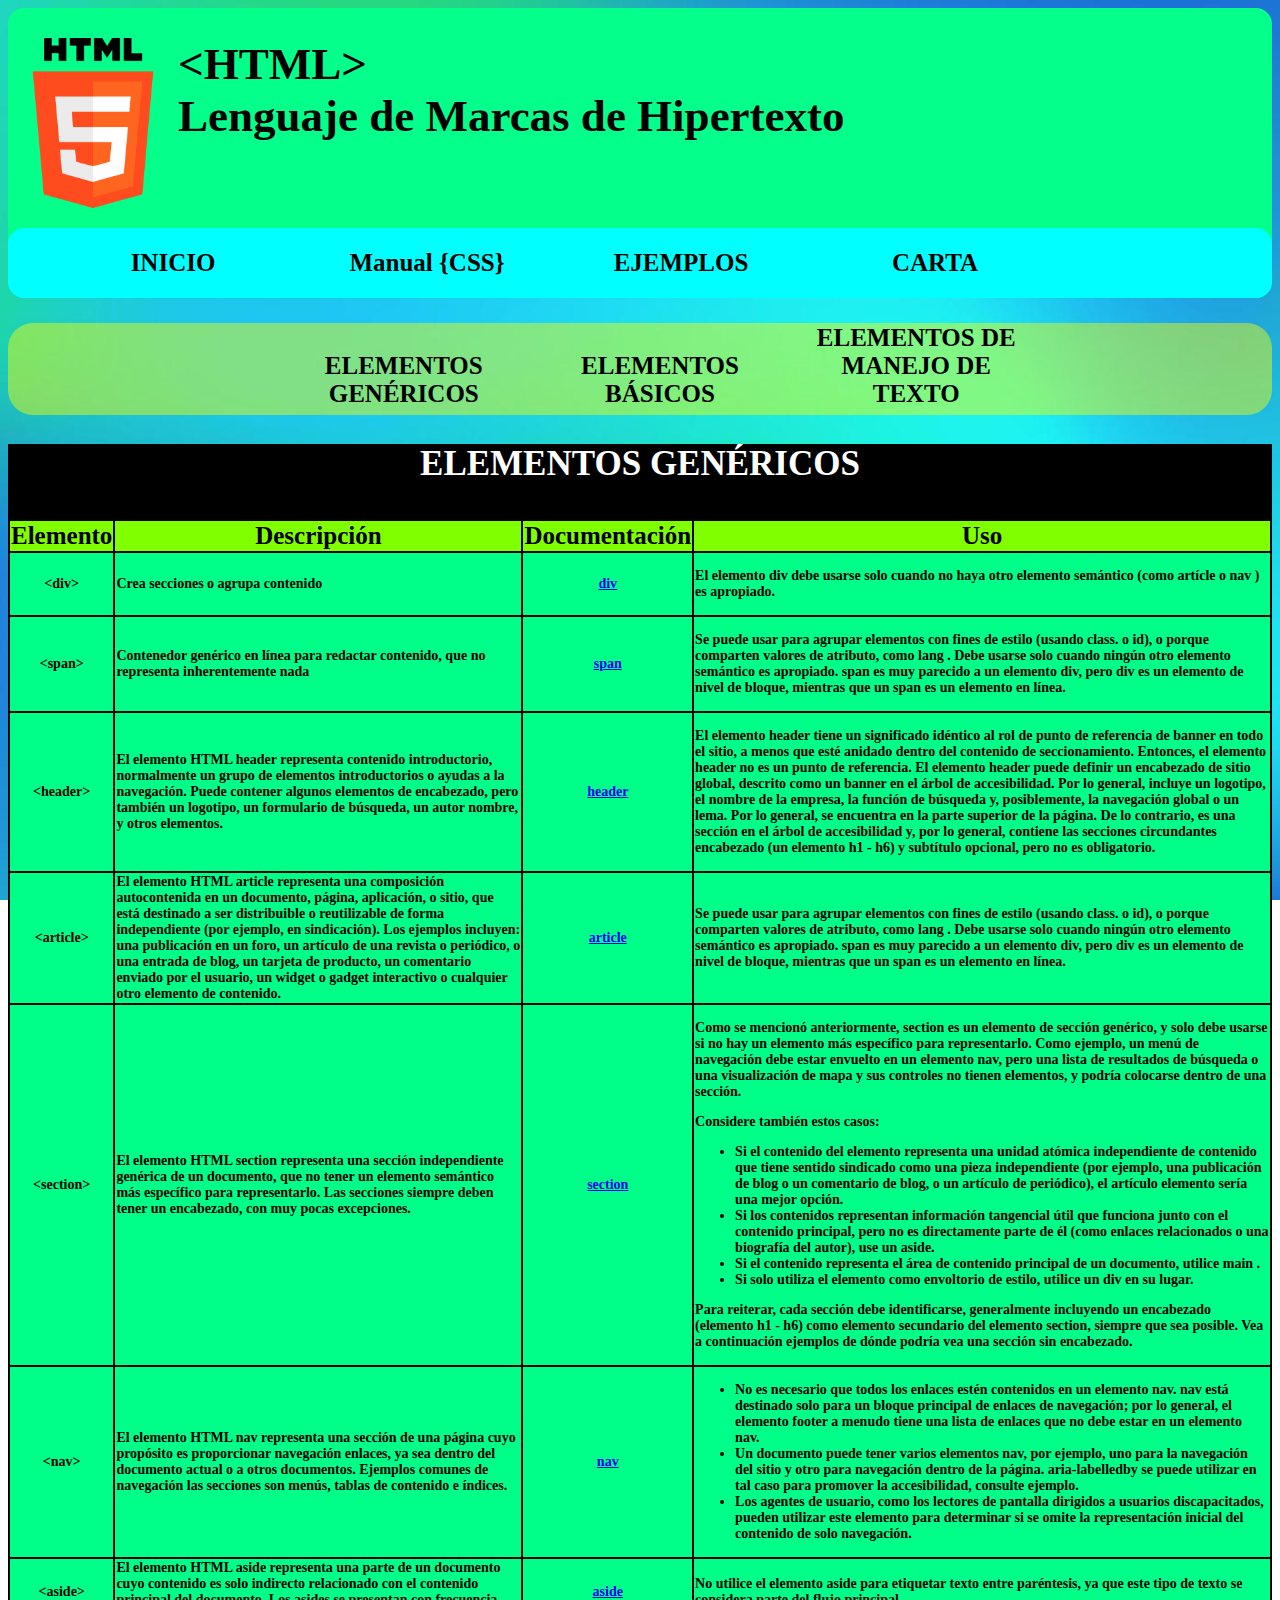
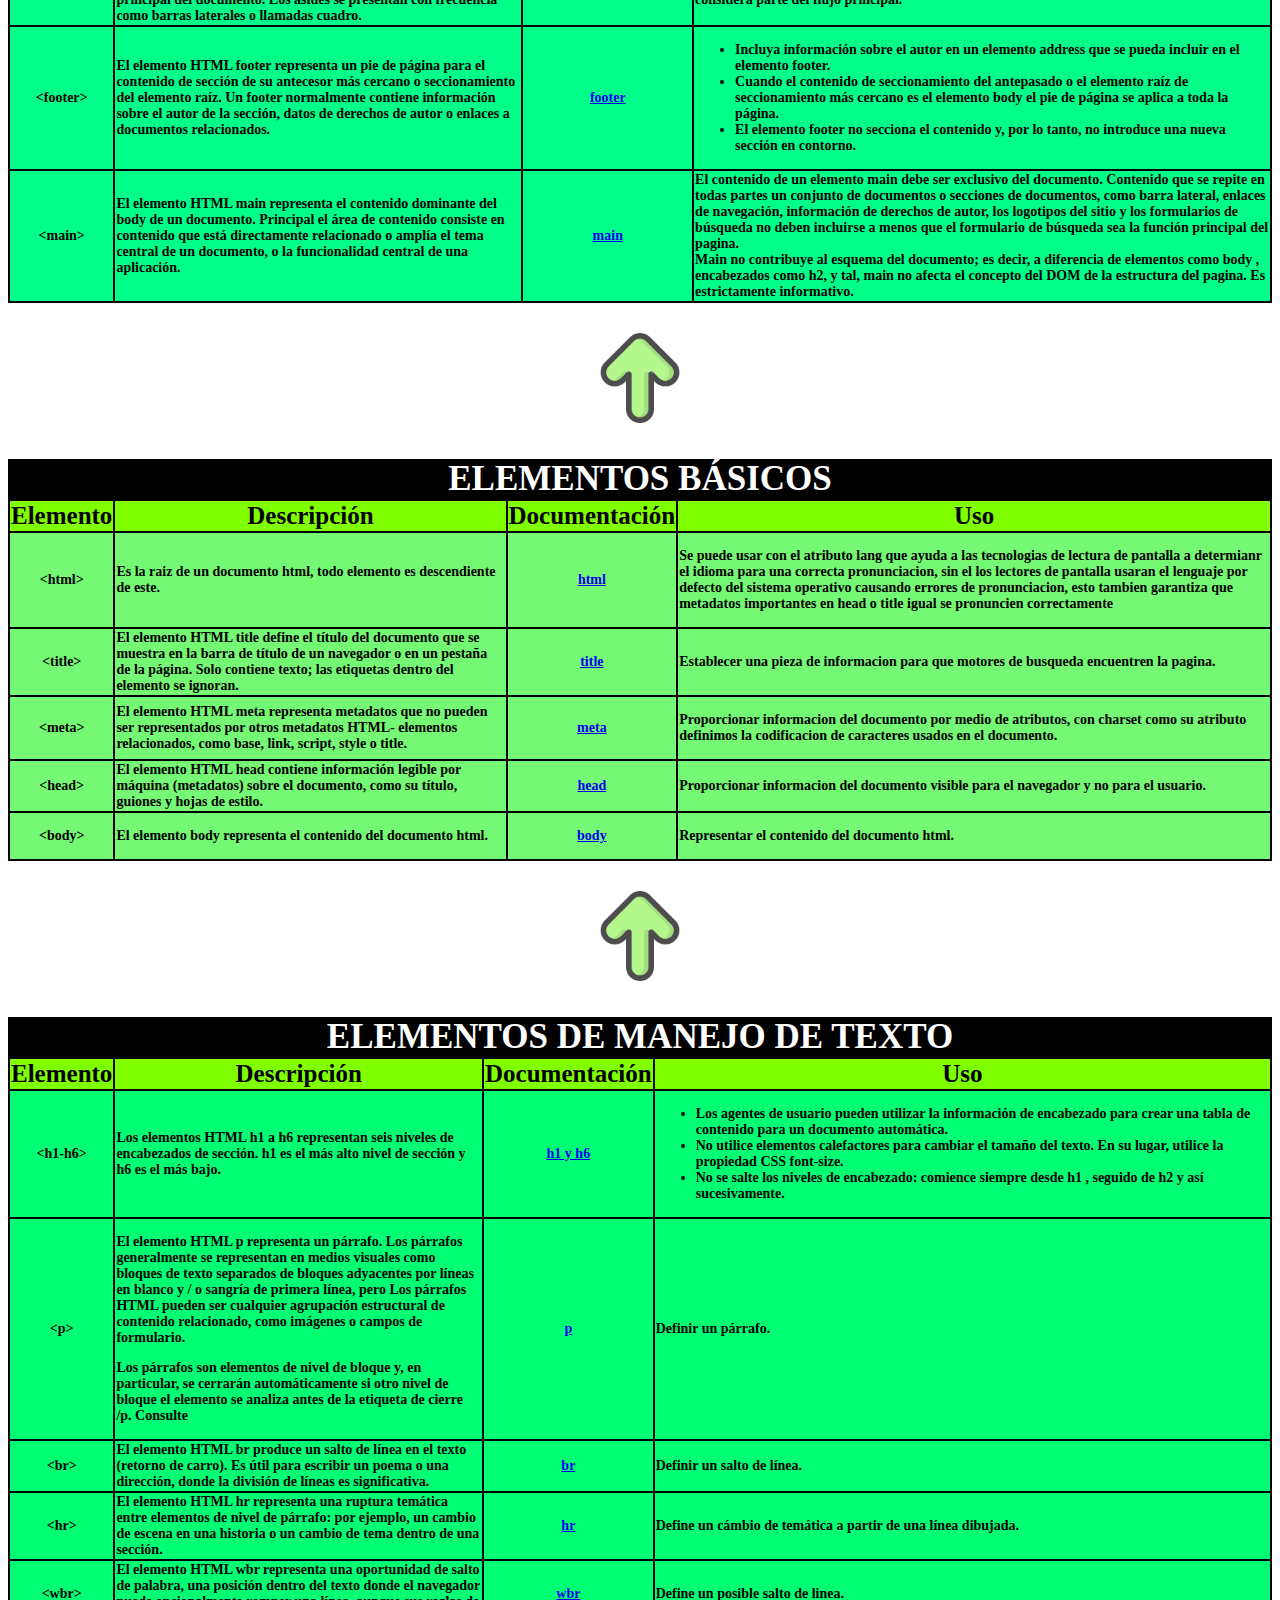
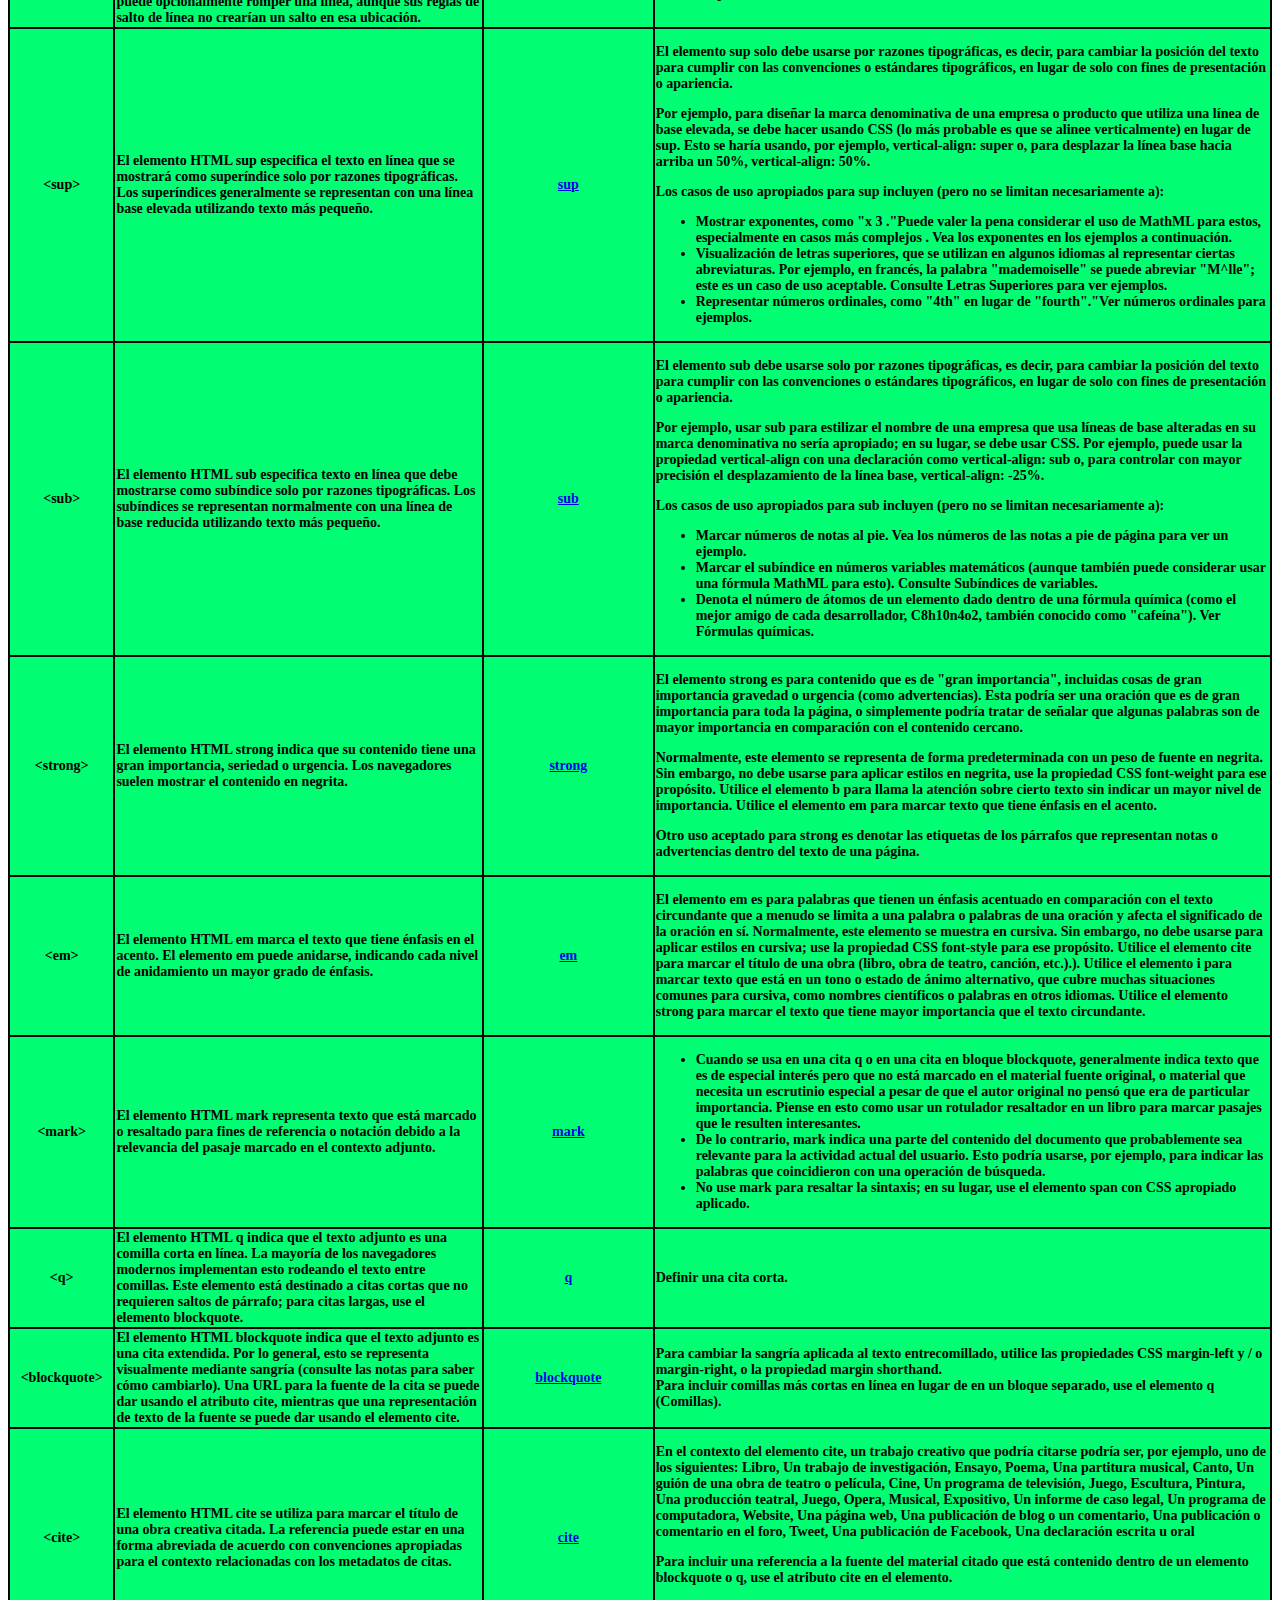
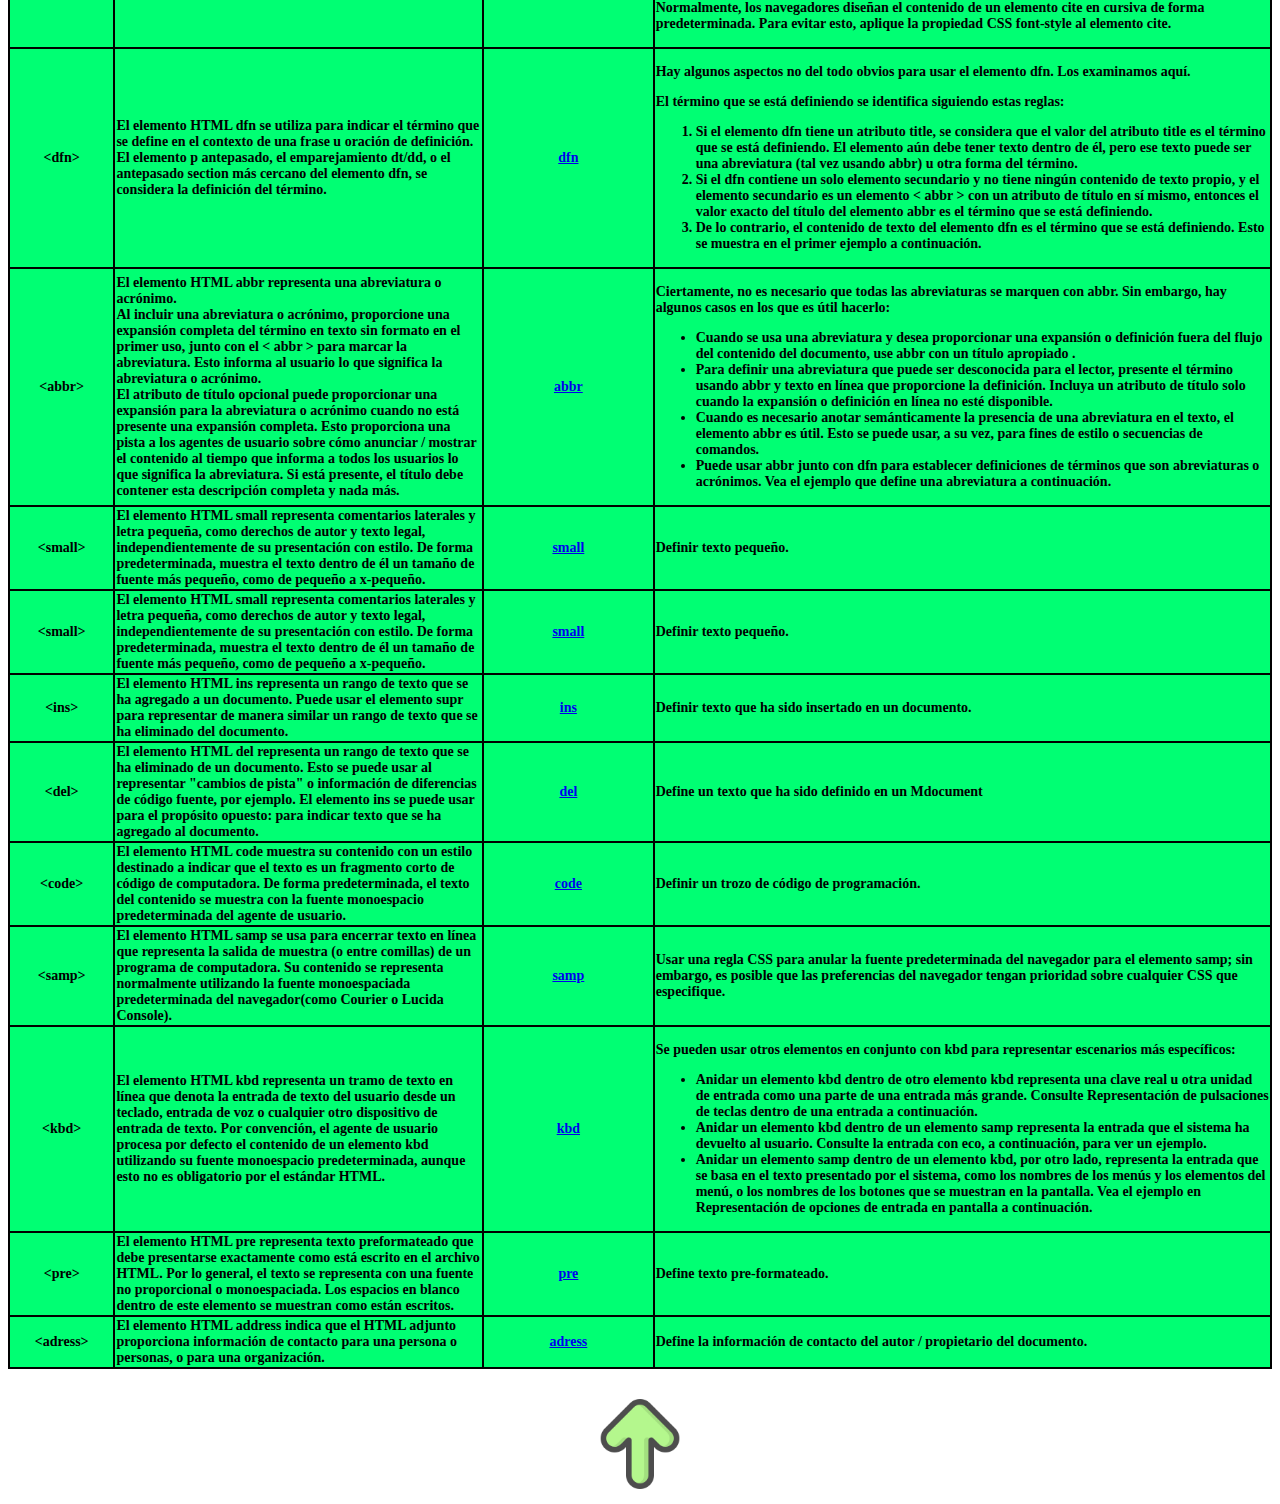
<file: ManualHTML.html>
<!DOCTYPE html>
<html lang="en">
<head>
    <meta charset="UTF-8">
    <meta http-equiv="X-UA-Compatible" content="IE=edge">
    <meta name="viewport" content="width=device-width, initial-scale=1.0">
    <title>Manual HTML</title>
    <link rel="stylesheet" href="css/estiloMANUAL_HTML.css">
    <style>
        #body{
            background-image: url("imagenes/fondo1.jpg");
            background-repeat: no-repeat;
            background-attachment: fixed;
            background-size: cover;
        } 
    </style>
</head>

<body id="body">
    <div id="barra">
        <div id="Cabecera">
            <div>
                <img title="Isaac Rivero" class="LogoPrincipal" src="imagenes/html-5 (1).png" width="170" height="170">
            </div>
            <div>
                <h1 id="header1">&lt;HTML&gt;<br> Lenguaje de Marcas de Hipertexto</h1>
            </div>
        </div>
        <div id="botonesPgPrincipal">
            <ul id="MenuOpciones">
                <button class="botonInicio" onclick="location.href='index.html'">INICIO</button>
                <button class="botonCSS" onclick="location.href='ManualCSS.html'">Manual {CSS}</button>
                <button class="botonEjemplos" onclick="location.href='Ejemplos.html'">EJEMPLOS</button>
                <button class="botonCarta" onclick="location.href='Carta.html'">CARTA</button>
            </ul>
        </div>
    </div>
    <div id="elementos">
        <ul id="opcionTablas">
            <button class="botonGen" onclick="location.href='#genericos'">ELEMENTOS GENÉRICOS</button>
            <button class="botonBas" onclick="location.href='#basicos'">ELEMENTOS BÁSICOS</button>
            <button class="botonMtxt" onclick="location.href='#manejotxt'">ELEMENTOS DE MANEJO DE TEXTO</button>
    </div>
    <!--PRIMERA TABLA-->
    <div>
        <h2 id="genericos">ELEMENTOS GENÉRICOS
            <table id="tablaGen">
                <thead>
                 <tr id="tabla1">
                   <th id="elemento">Elemento</th> 
                   <th id="descrip">Descripción</th>
                   <th id="documentación">Documentación</th>
                   <th id="uso">Uso</th> 
                 </tr>
                </thead>
                <tbody id="contTabla1">
                <tr>
                 <td>&ltdiv&gt</td>
                 <td id="descp">Crea secciones o agrupa contenido</td>
                 <td><a class="enlace" href="https://developer.mozilla.org/en-US/docs/Web/HTML/Element/div" target="new" title="Documentación">div</a></td>
                 <td id="descp">
                    <p>El elemento div debe usarse solo cuando no haya otro elemento semántico (como artícle o nav ) es apropiado.</p>
                </td>
                </tr>

                <tr>
                 <td>&ltspan&gt</td>
                 <td id="descp">Contenedor genérico en línea para redactar contenido, que no representa inherentemente nada</td>
                 <td><a class="enlace" href="https://developer.mozilla.org/en-US/docs/Web/HTML/Element/span" target="new" title="Documentación">span</a></td>
                 <td id="descp">
                    <p>
                        Se puede usar para agrupar elementos con fines de estilo (usando class. o id), o porque comparten valores de atributo, como lang . Debe usarse solo cuando ningún otro elemento semántico es apropiado. span es muy parecido a un elemento div, pero div es un elemento de nivel de bloque, mientras que un span es un elemento en línea.
                    </p>
                    </td>
                </tr>

                <tr>
                    <td>&ltheader&gt</td>
                    <td id="descp">El elemento HTML header representa contenido introductorio, normalmente un grupo de elementos introductorios o ayudas a la navegación. Puede contener algunos elementos de encabezado, pero también un logotipo, un formulario de búsqueda, un autor nombre, y otros elementos.	                    </td>
                    <td><a class="enlace" href="https://developer.mozilla.org/en-US/docs/Web/HTML/Element/header" target="new" title="Documentación">header</a></td>
                    <td id="descp">
                        <p>
                        El elemento header tiene un significado idéntico al rol de punto de referencia de banner en todo el sitio, a menos que esté anidado dentro del contenido de seccionamiento. Entonces, el elemento header no es un punto de referencia.
                        El elemento header puede definir un encabezado de sitio global, descrito como un banner en el árbol de accesibilidad. Por lo general, incluye un logotipo, el nombre de la empresa, la función de búsqueda y, posiblemente, la navegación global o un lema. Por lo general, se encuentra en la parte superior de la página.
                        De lo contrario, es una sección en el árbol de accesibilidad y, por lo general, contiene las secciones circundantes encabezado (un elemento h1 - h6) y subtítulo opcional, pero no es obligatorio.</td>
                        </p>
                    </tr>

                <tr>
                    <td>&ltarticle&gt</td>
                    <td id="descp">El elemento HTML article representa una composición autocontenida en un documento, página, aplicación, o sitio, que está destinado a ser distribuible o reutilizable de forma independiente (por ejemplo, en sindicación). Los ejemplos incluyen: una publicación en un foro, un artículo de una revista o periódico, o una entrada de blog, un tarjeta de producto, un comentario enviado por el usuario, un widget o gadget interactivo o cualquier otro elemento de contenido.	                    </td>
                    <td><a class="enlace" href="https://developer.mozilla.org/en-US/docs/Web/HTML/Element/article" target="new" title="Documentación">article</a></td>
                    <td id="descp">
                        <p>
                        Se puede usar para agrupar elementos con fines de estilo (usando class. o id), o porque comparten valores de atributo, como lang . Debe usarse solo cuando ningún otro elemento semántico es apropiado. span es muy parecido a un elemento div, pero div es un elemento de nivel de bloque, mientras que un span es un elemento en línea.
                        </p>
                    </td>
                </tr>
                <tr>
                    <td>&ltsection&gt</td>
                    <td id="descp">
                        El elemento HTML section representa una sección independiente genérica de un documento, que no tener un elemento semántico más específico para representarlo. Las secciones siempre deben tener un encabezado, con muy pocas excepciones.	
                    </td>
                    <td><a class="enlace" href="https://developer.mozilla.org/en-US/docs/Web/HTML/Element/section" target="new" title="Documentación">section</a></td>
                    <td id="descp">
                        <p>Como se mencionó anteriormente, section  es un elemento de sección genérico, y solo debe usarse si no hay
                            un elemento más específico para representarlo. Como ejemplo, un menú de navegación debe estar envuelto en un
                            elemento  nav, pero una lista de resultados de búsqueda o una visualización de mapa y sus controles no tienen
                            elementos, y podría colocarse dentro de una sección.</p>
                            
                        <p>Considere también estos casos:</p>
    
                        <ul>
                            <li>Si el contenido del elemento representa una unidad atómica independiente de contenido que tiene sentido
                                sindicado como una pieza independiente (por ejemplo, una publicación de blog o un comentario de blog, o un artículo de periódico), el
                                artículo  elemento sería una mejor opción.</li>
                            <li>Si los contenidos representan información tangencial útil que funciona junto con el contenido principal,
                                pero no es directamente parte de él (como enlaces relacionados o una biografía del autor), use un aside.</li>
                            <li>Si el contenido representa el área de contenido principal de un documento, utilice main .</li>
                            <li> Si solo utiliza el elemento como envoltorio de estilo, utilice un div en su lugar.</li>
                        </ul>
                        <p>Para reiterar, cada sección debe identificarse, generalmente incluyendo un encabezado (elemento h1 - h6)
                            como elemento secundario del elemento  section, siempre que sea posible. Vea a continuación ejemplos de dónde podría
                            vea una sección  sin encabezado.</p>
                    </td>
                </tr>
                <tr>
                    <td>&ltnav&gt</td>
                    <td id="descp">
                        El elemento HTML nav representa una sección de una página cuyo propósito es proporcionar navegación enlaces, ya sea dentro del documento actual o a otros documentos. Ejemplos comunes de navegación las secciones son menús, tablas de contenido e índices.	
                    </td>
                    <td><a class="enlace" href="https://developer.mozilla.org/en-US/docs/Web/HTML/Element/nav" target="new" title="Documentación">nav</a></td>
                    <td id="descp">
                        <ul>
                            <li>No es necesario que todos los enlaces estén contenidos en un elemento  nav.  nav  está destinado solo para un
                                bloque principal de enlaces de navegación; por lo general, el elemento footer a menudo tiene una lista de enlaces que no
                                debe estar en un elemento  nav.</li>
                            <li>Un documento puede tener varios elementos nav, por ejemplo, uno para la navegación del sitio y otro para
                                navegación dentro de la página. aria-labelledby se puede utilizar en tal caso para promover la accesibilidad, consulte
                                ejemplo.</li>
                            <li>Los agentes de usuario, como los lectores de pantalla dirigidos a usuarios discapacitados, pueden utilizar este elemento para determinar
                                si se omite la representación inicial del contenido de solo navegación.</li>
                        </ul>
                    </td>
                </tr>
                <tr>
                    <td>&ltaside&gt</td>
                    <td id="descp">
                        El elemento HTML aside representa una parte de un documento cuyo contenido es solo indirecto relacionado con el contenido principal del documento. Los asides se presentan con frecuencia como barras laterales o llamadas cuadro.	
                    </td>
                    <td><a class="enlace" href="https://developer.mozilla.org/en-US/docs/Web/HTML/Element/aside" target="new" title="Documentación">aside</a></td>
                    <td id="descp">
                        No utilice el elemento aside para etiquetar texto entre paréntesis, ya que este tipo de texto se considera parte del flujo principal.
                    </td>
                </tr>

                <tr>
                    <td>&ltfooter&gt</td>
                    <td id="descp">
                        El elemento HTML footer representa un pie de página para el contenido de sección de su antecesor más cercano o seccionamiento del elemento raíz. Un footer normalmente contiene información sobre el autor de la sección, datos de derechos de autor o enlaces a documentos relacionados.	
                    </td>
                    <td><a class="enlace" href="https://developer.mozilla.org/en-US/docs/Web/HTML/Element/footer" target="new" title="Documentación">footer</a></td>
                    <td id="descp">
                        <ul>
                            <li>Incluya información sobre el autor en un elemento  address  que se pueda incluir en el
                                elemento  footer.</li>
                            <li>Cuando el contenido de seccionamiento del antepasado o el elemento raíz de seccionamiento más cercano es el elemento body
                                el pie de página se aplica a toda la página.</li>
                            <li>El elemento  footer  no secciona el contenido y, por lo tanto, no introduce una nueva sección en
                                contorno.</li>
                        </ul>
                    </td>
                </tr>

                <tr>
                    <td>&ltmain&gt</td>
                    <td id="descp">
                        El elemento HTML main representa el contenido dominante del body de un documento. Principal el área de contenido consiste en contenido que está directamente relacionado o amplía el tema central de un documento, o la funcionalidad central de una aplicación.	
                    </td>
                    <td><a class="enlace" href="https://developer.mozilla.org/en-US/docs/Web/HTML/Element/main" target="new" title="Documentación">main</a></td>
                    <td id="descp">
                        El contenido de un elemento main debe ser exclusivo del documento. Contenido que se repite en todas partes un conjunto de documentos o secciones de documentos, como barra lateral, enlaces de navegación, información de derechos de autor, los logotipos del sitio y los formularios de búsqueda no deben incluirse a menos que el formulario de búsqueda sea la función principal del pagina. <br>Main no contribuye al esquema del documento; es decir, a diferencia de elementos como body , encabezados como h2, y tal, main no afecta el concepto del DOM de la estructura del pagina. Es estrictamente informativo.
                    </td>
                </tr>

            </tbody>
            </table> 
        </h2>
    </div> 
    <center>
        <button class="botonArriba1" onclick="location.href='#top'"><img src="imagenes/flecha-arriba.png" width="90" height="90"></button>
    </center>
    <!--SEGUNDA TABLA-->
    <div>
        <h2 id="basicos">ELEMENTOS BÁSICOS
            <table id="tablaGen">
                <thead>
                 <tr id="tabla2">
                   <th id="elemento">Elemento</th> 
                   <th id="descrip">Descripción</th>
                   <th id="documentación">Documentación</th>
                   <th id="uso">Uso</th> 
                 </tr>
                </thead>
                <tbody id="contTabla2">
                <tr>
                 <td>&lthtml&gt</td>
                 <td id="descp">
                    Es la raiz de un documento html, todo elemento es descendiente de este.
                 </td>
                 <td><a class="enlace" href="https://developer.mozilla.org/en-US/docs/Web/HTML/Element/html" target="new" title="Documentación">html</a></td>
                 <td id="descp">
                    <p>
                        Se puede usar con el atributo lang que ayuda a las tecnologias de lectura de pantalla a determianr el idioma para una correcta pronunciacion, sin el los lectores de pantalla usaran el lenguaje por defecto del sistema operativo causando errores de pronunciacion, esto tambien garantiza que metadatos importantes en head o title igual se pronuncien correctamente
                    </p>
                </td>
                </tr>

                <tr>
                 <td>&lttitle&gt</td>
                 <td id="descp">
                    El elemento HTML title define el título del documento que se muestra en la barra de título de un navegador o en un pestaña de la página. Solo contiene texto; las etiquetas dentro del elemento se ignoran.	                </td>
                 <td><a class="enlace" href="https://developer.mozilla.org/en-US/docs/Web/HTML/Element/title" target="new" title="Documentación">title</a></td>
                 <td id="descp">
                    <p>    
                    Establecer una pieza de informacion para que motores de busqueda encuentren la pagina.
                    </p>
                 </td>
                </tr>

                <tr>
                    <td>&ltmeta&gt</td>
                    <td id="descp">
                        El elemento HTML meta representa metadatos que no pueden ser representados por otros metadatos HTML- elementos relacionados, como base, link, script, style o title.	                    </td>
                    <td><a class="enlace" href="https://developer.mozilla.org/en-US/docs/Web/HTML/Element/meta" target="new" title="Documentación">meta</a></td>
                    <td id="descp">
                        <p>
                        Proporcionar informacion del documento por medio de atributos, con charset como su atributo definimos la codificacion de caracteres usados en el documento.
                        </p>
                    </td>
                </tr>

                <tr>
                    <td>&lthead&gt</td>
                    <td id="descp">
                        El elemento HTML head contiene información legible por máquina (metadatos) sobre el documento, como su título, guiones y hojas de estilo.	                    </td>
                    <td><a class="enlace" href="https://developer.mozilla.org/en-US/docs/Web/HTML/Element/head" target="new" title="Documentación">head</a></td>
                    <td id="descp">
                        <p>
                        Proporcionar informacion del documento visible para el navegador y no para el usuario.
                        </p>
                    </td>
                </tr>

                <tr>
                    <td>&ltbody&gt</td>
                    <td id="descp">
                        El elemento body representa el contenido del documento html.
                    </td>
                    <td><a class="enlace" href="https://developer.mozilla.org/en-US/docs/Web/HTML/Element/body" target="new" title="Documentación">body</a></td>
                    <td id="descp">
                        <p>
                        Representar el contenido del documento html.
                        </p>
                    </td>
                </tr>
            </tbody>
            </table> 
        </h2>
    </div> 
    <center>
        <button class="botonArriba1" onclick="location.href='#top'"><img src="imagenes/flecha-arriba.png" width="90" height="90"></button>
    </center>

    <!--TERCERA TABLA-->
    <div>
        <h2 id="manejotxt">ELEMENTOS DE MANEJO DE TEXTO
            <table id="tablaGen">
                <thead>
                 <tr id="tabla3">
                   <th id="elemento">Elemento</th> 
                   <th id="descrip">Descripción</th>
                   <th id="documentación">Documentación</th>
                   <th id="uso">Uso</th> 
                 </tr>
                </thead>
                <tbody id="contTabla3">
                <tr>
                 <td>&lth1-h6&gt</td>
                 <td id="descp">
                    Los elementos HTML h1 a h6 representan seis niveles de encabezados de sección. h1 es el más alto nivel de sección y h6 es el más bajo.	
                </td>
                 <td>
                    <a class="enlace" href="https://developer.mozilla.org/es/docs/Web/HTML/Element/Heading_Elements" target="new" title="Documentación">h1 y h6</a>
                </td>
                 <td id="descp">
                    <ul>
                        <li>Los agentes de usuario pueden utilizar la información de encabezado para crear una tabla de contenido para un documento
                            automática.</li>
                        <li>No utilice elementos calefactores para cambiar el tamaño del texto. En su lugar, utilice la propiedad CSS font-size.</li>
                        <li>No se salte los niveles de encabezado: comience siempre desde h1 , seguido de h2 y así sucesivamente.</li>
                    </ul>                
                </td>
                </tr>

                <tr>
                 <td>&ltp&gt</td>
                 <td id="descp">
                    <p>El elemento HTML p representa un párrafo. Los párrafos generalmente se representan en medios visuales
                        como bloques de texto separados de bloques adyacentes por líneas en blanco y / o sangría de primera línea, pero
                        Los párrafos HTML pueden ser cualquier agrupación estructural de contenido relacionado, como imágenes o campos de formulario.</p>
                    <p>Los párrafos son elementos de nivel de bloque y, en particular, se cerrarán automáticamente si otro nivel de bloque
                        el elemento se analiza antes de la etiqueta de cierre /p. Consulte </p>
                 </td>
                 <td>
                    <a class="enlace" href="https://developer.mozilla.org/en-US/docs/Web/HTML/Element/p" target="new" title="Documentación">p</a>
                </td>
                 <td id="descp">
                    Definir un párrafo.
                 </td>
                </tr>

                <tr>
                    <td>&ltbr&gt</td>
                    <td id="descp">
                        El elemento HTML br produce un salto de línea en el texto (retorno de carro). Es útil para escribir un poema o una dirección, donde la división de líneas es significativa.	                    
                    <td>
                        <a class="enlace" href="https://developer.mozilla.org/en-US/docs/Web/HTML/Element/br" target="new" title="Documentación">br</a>
                    </td>
                    <td id="descp">
                        Definir un salto de línea.
                    </td>
                </tr>

                <tr>
                    <td>&lthr&gt</td>
                    <td id="descp">
                        El elemento HTML hr representa una ruptura temática entre elementos de nivel de párrafo: por ejemplo, un cambio de escena en una historia o un cambio de tema dentro de una sección.	                    
                        <td>
                            <a class="enlace" href="https://developer.mozilla.org/en-US/docs/Web/HTML/Element/hr" target="new" title="Documentación">hr</a>
                        </td>
                    <td id="descp">
                        <p>
                            Define un cámbio de temática a partir de una línea dibujada.                    
                        </p>
                    </td>
                </tr>

                <tr>
                    <td>&ltwbr&gt</td>
                    <td id="descp">
                        El elemento HTML wbr representa una oportunidad de salto de palabra, una posición dentro del texto donde el navegador puede opcionalmente romper una línea, aunque sus reglas de salto de línea no crearían un salto en esa ubicación.	                    </td>
                    <td><a class="enlace" href="https://developer.mozilla.org/en-US/docs/Web/HTML/Element/wbr" target="new" title="Documentación">wbr</a></td>
                    <td id="descp">
                        Define un posible salto de linea.
                    </td>
                </tr>

                <tr>
                    <td>&ltsup&gt</td>
                    <td id="descp">
                        El elemento HTML sup especifica el texto en línea que se mostrará como superíndice solo por razones tipográficas. Los superíndices generalmente se representan con una línea base elevada utilizando texto más pequeño.	
                    </td>
                    <td><a class="enlace" href="https://developer.mozilla.org/en-US/docs/Web/HTML/Element/sup" target="new" title="Documentación">sup</a></td>
                    <td id="descp">
                        <p>El elemento  sup  solo debe usarse por razones tipográficas, es decir, para cambiar la posición del texto para cumplir con las convenciones o estándares tipográficos, en lugar de solo con fines de presentación o apariencia.</p>

                        <p>Por ejemplo, para diseñar la marca denominativa de una empresa o producto que utiliza una línea de base elevada, se debe hacer usando CSS (lo más probable es que se alinee verticalmente) en lugar de sup. Esto se haría usando, por ejemplo, vertical-align: super o, para desplazar la línea base hacia arriba un 50%, vertical-align: 50%.</p>
                        
                        <p>Los casos de uso apropiados para sup incluyen (pero no se limitan necesariamente a):</p>
                        
                        <ul>
                            <li>Mostrar exponentes, como "x 3 ."Puede valer la pena considerar el uso de MathML para estos, especialmente en casos más complejos . Vea los exponentes en los ejemplos a continuación.</li>
                            <li>Visualización de letras superiores, que se utilizan en algunos idiomas al representar ciertas abreviaturas. Por ejemplo, en francés, la palabra "mademoiselle" se puede abreviar "M^lle"; este es un caso de uso aceptable. Consulte Letras Superiores para ver ejemplos.</li>
                            <li>Representar números ordinales, como "4th" en lugar de "fourth"."Ver números ordinales para ejemplos.</li>
                        </ul>                    </td>
                </tr>

                <tr>
                    <td>&ltsub&gt</td>
                    <td id="descp">
                        El elemento HTML sub especifica texto en línea que debe mostrarse como subíndice solo por razones tipográficas. Los subíndices se representan normalmente con una línea de base reducida utilizando texto más pequeño.	
                        <td><a class="enlace" href="https://developer.mozilla.org/en-US/docs/Web/HTML/Element/sub" target="new" title="Documentación">sub</a></td>
                    <td id="descp">
                        <p>El elemento  sub debe usarse solo por razones tipográficas, es decir, para cambiar la posición del texto para cumplir con las convenciones o estándares tipográficos, en lugar de solo con fines de presentación o apariencia.</p>

                    <p>Por ejemplo, usar  sub  para estilizar el nombre de una empresa que usa líneas de base alteradas en su marca denominativa no sería apropiado; en su lugar, se debe usar CSS. Por ejemplo, puede usar la propiedad vertical-align con una declaración como vertical-align: sub o, para controlar con mayor precisión el desplazamiento de la línea base, vertical-align: -25%.</p>
                    
                    <p>Los casos de uso apropiados para sub incluyen (pero no se limitan necesariamente a):</p>
                    
                    <ul>
                        <li>Marcar números de notas al pie. Vea los números de las notas a pie de página para ver un ejemplo.</li>
                        <li>Marcar el subíndice en números variables matemáticos (aunque también puede considerar usar una fórmula MathML para esto). Consulte Subíndices de variables.</li>
                        <li>Denota el número de átomos de un elemento dado dentro de una fórmula química (como el mejor amigo de cada desarrollador, C8h10n4o2, también conocido como "cafeína"). Ver Fórmulas químicas.</li>
                    </ul>
                    </td>
                </tr>

                <tr>
                    <td>&ltstrong&gt</td>
                    <td id="descp">
                        El elemento HTML strong indica que su contenido tiene una gran importancia, seriedad o urgencia. Los navegadores suelen mostrar el contenido en negrita.	
                    </td>
                    <td>
                        <a class="enlace" href="https://developer.mozilla.org/en-US/docs/Web/HTML/Element/strong" target="new" title="Documentación">strong</a>
                    </td>
                    <td id="descp">
                        <p>
                            El elemento strong es para contenido que es de "gran importancia", incluidas cosas de gran importancia gravedad o urgencia (como advertencias). Esta podría ser una oración que es de gran importancia para toda la página, o simplemente podría tratar de señalar que algunas palabras son de mayor importancia en comparación con el contenido cercano.
                        </p>
                        <p>
                            Normalmente, este elemento se representa de forma predeterminada con un peso de fuente en negrita. Sin embargo, no debe usarse para aplicar estilos en negrita, use la propiedad CSS font-weight para ese propósito. Utilice el elemento b para llama la atención sobre cierto texto sin indicar un mayor nivel de importancia. Utilice el elemento em para marcar texto que tiene énfasis en el acento.
                        </p>
                        <p>
                            Otro uso aceptado para strong es denotar las etiquetas de los párrafos que representan notas o advertencias dentro del texto de una página.
                        </p>
                    </td>
                </tr>

                <tr>
                    <td>&ltem&gt</td>
                    <td id="descp">
                        El elemento HTML em marca el texto que tiene énfasis en el acento. El elemento em puede anidarse, indicando cada nivel de anidamiento un mayor grado de énfasis.	
                    </td>
                    <td>
                        <a class="enlace" href="https://developer.mozilla.org/en-US/docs/Web/HTML/Element/em" target="new" title="Documentación">em</a>
                    </td>
                    <td id="descp">
                        <p>
                            El elemento em es para palabras que tienen un énfasis acentuado en comparación con el texto circundante que a menudo se limita a una palabra o palabras de una oración y afecta el significado de la oración en sí.
                            Normalmente, este elemento se muestra en cursiva. Sin embargo, no debe usarse para aplicar estilos en cursiva; use la propiedad CSS font-style para ese propósito. Utilice el elemento cite para marcar el título de una obra (libro, obra de teatro, canción, etc.).). Utilice el elemento i para marcar texto que está en un tono o estado de ánimo alternativo, que cubre muchas situaciones comunes para cursiva, como nombres científicos o palabras en otros idiomas. Utilice el elemento strong para marcar el texto que tiene mayor importancia que el texto circundante.
                        </p>
                    </td>
                </tr>

                <tr>
                    <td>&ltmark&gt</td>
                    <td id="descp">
                        El elemento HTML mark representa texto que está marcado o resaltado para fines de referencia o notación debido a la relevancia del pasaje marcado en el contexto adjunto.
                    </td>
                    <td>
                        <a class="enlace" href="https://developer.mozilla.org/en-US/docs/Web/HTML/Element/mark" target="new" title="Documentación">mark</a>
                    </td>
                    <td id="descp">
                        <ul>
                            <li> Cuando se usa en una cita q o en una cita en bloque blockquote, generalmente indica texto que es de especial interés 
                                pero que no está marcado en el material fuente original, o material que necesita un escrutinio especial a pesar de que el autor
                                original no pensó que era de particular importancia. Piense en esto como usar un rotulador resaltador en un libro para marcar
                                pasajes que le resulten interesantes.</li>
                            <li>De lo contrario, mark indica una parte del contenido del documento que probablemente sea relevante para la actividad actual del
                                usuario. Esto podría usarse, por ejemplo, para indicar las palabras que coincidieron con una operación de búsqueda.</li>
                            <li>No use mark para resaltar la sintaxis; en su lugar, use el elemento span con CSS apropiado aplicado.</li>
                        </ul>    
                    </td>
                </tr>

                <tr>
                    <td>&ltq&gt</td>
                    <td id="descp">
                        El elemento HTML q indica que el texto adjunto es una comilla corta en línea. La mayoría de los navegadores modernos implementan esto rodeando el texto entre comillas. Este elemento está destinado a citas cortas que no requieren saltos de párrafo; para citas largas, use el elemento blockquote.	
                    </td>
                    <td>
                        <a class="enlace" href="https://developer.mozilla.org/en-US/docs/Web/HTML/Element/q" target="new" title="Documentación">q</a>
                    </td>
                    <td id="descp">
                        Definir una cita corta.
                    </td>
                </tr>

                <tr>
                    <td>&ltblockquote&gt</td>
                    <td id="descp">
                        El elemento HTML blockquote indica que el texto adjunto es una cita extendida. Por lo general, esto se representa visualmente mediante sangría (consulte las notas para saber cómo cambiarlo). Una URL para la fuente de la cita se puede dar usando el atributo cite, mientras que una representación de texto de la fuente se puede dar usando el elemento cite.	
                    </td>
                    <td>
                        <a class="enlace" href="https://developer.mozilla.org/en-US/docs/Web/HTML/Element/blockquote" target="new" title="Documentación">blockquote</a>
                    </td>
                    <td id="descp">
                        <p>
                            Para cambiar la sangría aplicada al texto entrecomillado, utilice las propiedades CSS margin-left y / o margin-right, o la propiedad margin shorthand.
                            <br>Para incluir comillas más cortas en línea en lugar de en un bloque separado, use el elemento q (Comillas).
                        </p>
                    </td>
                </tr>

                <tr>
                    <td>&ltcite&gt</td>
                    <td id="descp">
                        El elemento HTML cite se utiliza para marcar el título de una obra creativa citada. La referencia puede estar en una forma abreviada de acuerdo con convenciones apropiadas para el contexto relacionadas con los metadatos de citas.	
                    </td>
                    <td>
                        <a class="enlace" href="https://developer.mozilla.org/en-US/docs/Web/HTML/Element/cite" target="new" title="Documentación">cite</a>
                    </td>
                    <td id="descp">
                        <p>En el contexto del elemento cite, un trabajo creativo que podría citarse podría ser, por ejemplo, uno de los siguientes: Libro,
                            Un trabajo de investigación, Ensayo, Poema, Una partitura musical, Canto, Un guión de una obra de teatro o película, Cine, Un programa de televisión, Juego, Escultura, Pintura, Una producción teatral, Juego, Opera, Musical, Expositivo, Un informe de caso legal, Un programa de computadora, Website, Una página web, Una publicación de blog o un comentario, Una publicación o comentario en el foro, Tweet, Una publicación de Facebook, Una declaración escrita u oral</p>
                        <p>Para incluir una referencia a la fuente del material citado que está contenido dentro de un elemento blockquote o q, use el atributo cite en el elemento.</p>
                        <p>Normalmente, los navegadores diseñan el contenido de un elemento  cite en cursiva de forma predeterminada. Para evitar esto, aplique la propiedad CSS font-style al elemento  cite.</p>
                    </td>
                </tr>

                <tr>
                    <td>&ltdfn&gt</td>
                    <td id="descp">
                        El elemento HTML dfn se utiliza para indicar el término que se define en el contexto de una frase u oración de definición. El elemento p antepasado, el emparejamiento dt/dd, o el antepasado section más cercano del elemento dfn, se considera la definición del término.	
                    </td>
                    <td>
                        <a class="enlace" href="https://developer.mozilla.org/en-US/docs/Web/HTML/Element/dfn" target="new" title="Documentación">dfn</a>
                    </td>
                    <td id="descp">
                        <p>Hay algunos aspectos no del todo obvios para usar el elemento dfn. Los examinamos aquí.</p>
                        <p>
                            El término que se está definiendo se identifica siguiendo estas reglas:</p>
                        
                        <ol>
                            <li>Si el elemento dfn tiene un atributo title, se considera que el valor del atributo title es el término que se está definiendo. El elemento aún debe tener texto dentro de él, pero ese texto puede ser una abreviatura (tal vez usando abbr) u otra forma del término.</li>
                            <li> Si el  dfn  contiene un solo elemento secundario y no tiene ningún contenido de texto propio, y el elemento secundario es un elemento < abbr > con un atributo de título en sí mismo, entonces el valor exacto del título del elemento abbr  es el término que se está definiendo.</li>
                            <li>De lo contrario, el contenido de texto del elemento dfn es el término que se está definiendo. Esto se muestra en el primer ejemplo a continuación.</li>
                        </ol>
                    </td>
                </tr>

                <tr>
                    <td>&ltabbr&gt</td>
                    <td id="descp">
                        El elemento HTML abbr representa una abreviatura o acrónimo.
                        <br>Al incluir una abreviatura o acrónimo, proporcione una expansión completa del término en texto sin formato en el primer uso, junto con el < abbr > para marcar la abreviatura. Esto informa al usuario lo que significa la abreviatura o acrónimo.
                        <br>El atributo de título opcional puede proporcionar una expansión para la abreviatura o acrónimo cuando no está presente una expansión completa. Esto proporciona una pista a los agentes de usuario sobre cómo anunciar / mostrar el contenido al tiempo que informa a todos los usuarios lo que significa la abreviatura. Si está presente, el título debe contener esta descripción completa y nada más.                    </td>
                    <td>
                        <a class="enlace" href="https://developer.mozilla.org/en-US/docs/Web/HTML/Element/abbr" target="new" title="Documentación">abbr</a>
                    </td>
                    <td id="descp">
                        <p>Ciertamente, no es necesario que todas las abreviaturas se marquen con  abbr. Sin embargo, hay algunos casos en los que es útil hacerlo:</p>
                            <ul>
                            <li>Cuando se usa una abreviatura y desea proporcionar una expansión o definición fuera del flujo del contenido del documento, use  abbr  con un título apropiado .</li>
                            <li>Para definir una abreviatura que puede ser desconocida para el lector, presente el término usando abbr  y texto en línea que proporcione la definición. Incluya un atributo de título solo cuando la expansión o definición en línea no esté disponible.</li>
                            <li>Cuando es necesario anotar semánticamente la presencia de una abreviatura en el texto, el elemento  abbr es útil. Esto se puede usar, a su vez, para fines de estilo o secuencias de comandos.</li>
                            <li>Puede usar  abbr  junto con  dfn para establecer definiciones de términos que son abreviaturas o acrónimos. Vea el ejemplo que define una abreviatura a continuación.</li>
                        </ul>
                    </td>
                </tr>

                <tr>
                    <td>&ltsmall&gt</td>
                    <td id="descp">
                        El elemento HTML small representa comentarios laterales y letra pequeña, como derechos de autor y texto legal, independientemente de su presentación con estilo. De forma predeterminada, muestra el texto dentro de él un tamaño de fuente más pequeño, como de pequeño a x-pequeño.	
                    <td>
                        <a class="enlace" href="https://developer.mozilla.org/en-US/docs/Web/HTML/Element/small" target="new" title="Documentación">small</a>
                    </td>
                    <td id="descp">
                        Definir texto pequeño.
                    </td>
                </tr>

                <tr>
                    <td>&ltsmall&gt</td>
                    <td id="descp">
                        El elemento HTML small representa comentarios laterales y letra pequeña, como derechos de autor y texto legal, independientemente de su presentación con estilo. De forma predeterminada, muestra el texto dentro de él un tamaño de fuente más pequeño, como de pequeño a x-pequeño.	
                    <td>
                        <a class="enlace" href="https://developer.mozilla.org/en-US/docs/Web/HTML/Element/small" target="new" title="Documentación">small</a>
                    </td>
                    <td id="descp">
                        Definir texto pequeño.
                    </td>
                </tr>

                <tr>
                    <td>&ltins&gt</td>
                    <td id="descp">
                        El elemento HTML ins representa un rango de texto que se ha agregado a un documento. Puede usar el elemento supr para representar de manera similar un rango de texto que se ha eliminado del documento.	                    <td>
                        <a class="enlace" href="https://developer.mozilla.org/en-US/docs/Web/HTML/Element/ins" target="new" title="Documentación">ins</a>
                    </td>
                    <td id="descp">
                        Definir texto que ha sido insertado en un documento.
                    </td>
                </tr>

                <tr>
                    <td>&ltdel&gt</td>
                    <td id="descp">
                        El elemento HTML del representa un rango de texto que se ha eliminado de un documento. Esto se puede usar al representar "cambios de pista" o información de diferencias de código fuente, por ejemplo. El elemento ins se puede usar para el propósito opuesto: para indicar texto que se ha agregado al documento.	                    </td>
                    <td>
                        <a class="enlace" href="https://developer.mozilla.org/en-US/docs/Web/HTML/Element/del" target="new" title="Documentación">del</a>
                    </td>
                    <td id="descp">
                        Define un texto que ha sido definido en un Mdocument                  
                    </td>
                </tr>

                <tr>
                    <td>&ltcode&gt</td>
                    <td id="descp">
                        El elemento HTML code muestra su contenido con un estilo destinado a indicar que el texto es un fragmento corto de código de computadora. De forma predeterminada, el texto del contenido se muestra con la fuente monoespacio predeterminada del agente de usuario.	
                    <td>
                        <a class="enlace" href="https://developer.mozilla.org/en-US/docs/Web/HTML/Element/code" target="new" title="Documentación">code</a>
                    </td>
                    <td id="descp">
                        Definir un trozo de código de programación.
                    </td>
                </tr>

                <tr>
                    <td>&ltsamp&gt</td>
                    <td id="descp">
                        El elemento HTML samp se usa para encerrar texto en línea que representa la salida de muestra (o entre comillas) de un programa de computadora. Su contenido se representa normalmente utilizando la fuente monoespaciada predeterminada del navegador(como Courier o Lucida Console).	
                    <td>
                        <a class="enlace" href="https://developer.mozilla.org/en-US/docs/Web/HTML/Element/samp" target="new" title="Documentación">samp</a>
                    </td>
                    <td id="descp">
                        Usar una regla CSS para anular la fuente predeterminada del navegador para el elemento samp; sin embargo, es posible que las preferencias del navegador tengan prioridad sobre cualquier CSS que especifique.
                    </td>
                </tr>

                <tr>
                    <td>&ltkbd&gt</td>
                    <td id="descp">
                        El elemento HTML kbd representa un tramo de texto en línea que denota la entrada de texto del usuario desde un teclado, entrada de voz o cualquier otro dispositivo de entrada de texto. Por convención, el agente de usuario procesa por defecto el contenido de un elemento kbd utilizando su fuente monoespacio predeterminada, aunque esto no es obligatorio por el estándar HTML.	
                    <td>
                        <a class="enlace" href="https://developer.mozilla.org/en-US/docs/Web/HTML/Element/kbd" target="new" title="Documentación">kbd</a>
                    </td>
                    <td id="descp">
                        <p>Se pueden usar otros elementos en conjunto con  kbd para representar escenarios más específicos:</p>
                        <ul>
                            <li>Anidar un elemento  kbd  dentro de otro elemento  kbd representa una clave real u otra unidad de entrada como una parte de una entrada más grande. Consulte Representación de pulsaciones de teclas dentro de una entrada a continuación.</li>
                            <li>Anidar un elemento  kbd dentro de un elemento samp  representa la entrada que el sistema ha devuelto al usuario. Consulte la entrada con eco, a continuación, para ver un ejemplo.</li>
                            <li>Anidar un elemento  samp  dentro de un elemento  kbd, por otro lado, representa la entrada que se basa en el texto presentado por el sistema, como los nombres de los menús y los elementos del menú, o los nombres de los botones que se muestran en la pantalla. Vea el ejemplo en Representación de opciones de entrada en pantalla a continuación.</li>
                        </ul>
                    </td>
                </tr>

                <tr>
                    <td>&ltpre&gt</td>
                    <td id="descp">
                        El elemento HTML pre representa texto preformateado que debe presentarse exactamente como está escrito en el archivo HTML. Por lo general, el texto se representa con una fuente no proporcional o monoespaciada. Los espacios en blanco dentro de este elemento se muestran como están escritos.	
                    <td>
                        <a class="enlace" href="https://developer.mozilla.org/en-US/docs/Web/HTML/Element/pre" target="new" title="Documentación">pre</a>
                    </td>
                    <td id="descp">
                        Define texto pre-formateado.
                    </td>
                </tr>

                <tr>
                    <td>&ltadress&gt</td>
                    <td id="descp">
                        El elemento HTML address indica que el HTML adjunto proporciona información de contacto para una persona o personas, o para una organización.	
                    <td>
                        <a class="enlace" href="https://developer.mozilla.org/en-US/docs/Web/HTML/Element/adress" target="new" title="Documentación">adress</a>
                    </td>
                    <td id="descp">
                        Define la información de contacto del autor / propietario del documento.
                    </td>
                </tr>
            </tbody>
            </table> 
        </h2>
    </div> 
    <center>
        <button class="botonArriba1" onclick="location.href='#top'"><img src="imagenes/flecha-arriba.png" width="90" height="90"></button>
    </center>
</body>
    
</html>
</file>
<file: css/estiloINDEX.css>
#titulo{
    color: black;
    background-color: rgb(4, 255, 138);
    order: 10px solid rebeccapurpble;
    border-radius: 1em;
    font-size: 25px;
    font-weight: bolder;
    text-align: center;
    font-family:Cambria, Cochin, Georgia, Times, 'Times New Roman', serif;
    margin-left: 200px;
    margin-right: 200px;
}
#logo{
    margin-left: 640px;
    margin-right: 640px;
    margin-bottom: 20px;
}
#Menu{
    color: black;
    background-color: rgb(144, 255, 54);
    order: 10px solid rebeccapurpble;
    border-radius: 1em;
    font-size: 25px;
    font-weight: bolder;
    text-align: center;
    font-family:Cambria, Cochin, Georgia, Times, 'Times New Roman', serif;
    margin-left: 200px;
    margin-right: 200px;
}
#MenuOpciones{
    text-align: center;
    background-color: rgb(0, 255, 213);
    margin-left: 200px;
    margin-right: 200px;
    order: 10px solid rebeccapurpble;
    border-radius: 1em;
}
.botonCSS{
    background-color: transparent;
    text-align:start;
    font-size: 25px;
    font-weight: bolder;
    text-align: center;
    font-family:Cambria, Cochin, Georgia, Times, 'Times New Roman', serif;
    order: 10px solid rebeccapurpble;
    border-radius: 1em;
    border-style: hidden;
    height: 200px;
    width:250px;
}
.botonCSS:hover{
    color:black;
    background-color: rgb(144, 255, 54);
}
.link1{
    color:black;
}

.botonHTML{
    background-color: transparent;
    text-align:start;
    font-size: 25px;
    font-weight: bolder;
    text-align: center;
    font-family:Cambria, Cochin, Georgia, Times, 'Times New Roman', serif;
    order: 10px solid rebeccapurpble;
    border-radius: 1em;
    border-style: hidden;
    height: 200px;
    width:250px;
}
.botonHTML:hover{
    color:black;
    background-color: rgb(144, 255, 54);
}
.link2{
    color:black;
}

.botonEjemplos{
    background-color: transparent;
    text-align:start;
    font-size: 25px;
    font-weight: bolder;
    text-align: center;
    font-family:Cambria, Cochin, Georgia, Times, 'Times New Roman', serif;
    order: 10px solid rebeccapurpble;
    border-radius: 1em;
    border-style: hidden;
    height: 200px;
    width:250px;
}
.botonEjemplos:hover{
    color:black;
    background-color: rgb(144, 255, 54);
}
.link3{
    color:black;
}

.botonCarta{
    background-color: transparent;
    text-align:start;
    font-size: 25px;
    font-weight: bolder;
    text-align: center;
    font-family:Cambria, Cochin, Georgia, Times, 'Times New Roman', serif;
    order: 10px solid rebeccapurpble;
    border-radius: 1em;
    border-style: hidden;
    height: 200px;
    width:250px;
}
.botonCarta:hover{
    color:black;
    background-color: rgb(144, 255, 54);
}
.link4{
    color:black;
}
</file>
<file: css/estiloCARTA.css>
#barra{
    background-color: rgb(4, 255, 138);
    order: 10px solid rebeccapurpble;
    border-radius: 1em;
}
#header1{
    color: black;
    order: 10px solid rebeccapurpble;
    border-radius: 1em;
    font-size: 45px;
    font-weight: bolder;
    text-align:left;
    font-family:Cambria, Cochin, Georgia, Times, 'Times New Roman', serif;
    height:120px;
    width:1245px;
}

#Cabecera{
    display: flex;
    justify-content: left;
}

.LogoPrincipal{
    margin-top: 30px;
}

#MenuOpciones{
    text-align: left;
    order: 10px solid rebeccapurpble;
    border-radius: 1em;
    background-color: aqua;
}
.botonInicio{
    background-color: aqua;
    font-size: 25px;
    font-weight: bolder;
    text-align: center;
    font-family:Cambria, Cochin, Georgia, Times, 'Times New Roman', serif;
    border-style: hidden;
    height: 70px;
    width:250px;
}
.botonInicio:hover{
    color:black;
    background-color: rgb(144, 255, 54);
}
.link1{
    color:black;
}

.botonCSS{
    background-color: aqua;
    text-align:start;
    font-size: 25px;
    font-weight: bolder;
    text-align: center;
    font-family:Cambria, Cochin, Georgia, Times, 'Times New Roman', serif;
    border-style: hidden;
    height: 70px;
    width:250px;
}
.botonCSS:hover{
    color:black;
    background-color: rgb(144, 255, 54);
}
.link2{
    color:black;
}

.botonEjemplos{
    background-color: aqua;
    text-align:start;
    font-size: 25px;
    font-weight: bolder;
    text-align: center;
    font-family:Cambria, Cochin, Georgia, Times, 'Times New Roman', serif;
    border-style: hidden;
    height: 70px;
    width:250px;
}
.botonEjemplos:hover{
    color:black;
    background-color: rgb(144, 255, 54);
}
.link3{
    color:black;
}

.botonHTML{
    background-color: aqua;
    text-align:start;
    font-size: 25px;
    font-weight: bolder;
    text-align: center;
    font-family:Cambria, Cochin, Georgia, Times, 'Times New Roman', serif;
    border-style: hidden;
    height: 70px;
    width:250px;
}
.botonHTML:hover{
    color:black;
    background-color: rgb(144, 255, 54);
    
}
.link4{
    color:black;
}

/*ELEMENTOS DE CARTA*/

header {
  background-color: beige;
  padding: 1em;
  text-align: center;
}

main {
  display: flex;
  flex-wrap: wrap;
  justify-content: space-between;
}

article {
  background-color: beige;
  border: 1px solid beige;
  border-radius: 5px;
  box-shadow: 2px 2px 5px beige;
  width: 70%;
}

aside {
  background-color: beige;
  border-radius: 5px;
  width: 25%;
}

h1, h2, h3 {
  font-weight: normal;
  margin: 0.5em;
}

h1 {
  font-size: 2em;
}

h2 {
  font-size: 1.5em;
}

h3 {
  font-size: 1.2em;
}

address, p {
  margin: 0.5em;
}

address {
  font-style: normal;
}

time {
  float: right;
}

section {
  margin: 1em;
}

p:last-of-type {
  margin-bottom: 0;
}

#footerFin {
    background-color: rgb(4, 255, 138);
    text-align: center;
    font-size: 25px;
    order: 10px solid rebeccapurpble;
    font-family:Cambria, Cochin, Georgia, Times, 'Times New Roman', serif;
    border-radius: 1em;
    width: 100%;
    height:140px
}

footer{
    margin:1em auto;
    text-align: center;
}

details {
  margin: 1em;
}

img {
  display: block;
  margin: 1em auto;
  max-width: 100%;
}
#headerCarta{
    background-color: beige;
    height: 220px;
    box-shadow: 
    0 -235px beige inset,
    100px 0 blue inset,
    200px 0 white inset,
    300px 0 red inset,
    400px 0 blue inset,
    500px 0 white  inset,
    600px 0 red inset,
    700px 0 blue inset,
    800px 0 white  inset,
    900px 0 red inset,
    1000px 0 blue inset,
    1100px 0 white  inset,
    1200px 0 red inset,
    1300px 0 blue inset,
    1400px 0 white  inset,
    1500px 0 red inset,
    1600px 0 blue inset,
    1700px 0 white  inset,
    1800px 0 red inset,
    1900px 0 blue inset,
    2000px 0 white  inset,
    2100px 0 red inset,
    2200px 0 blue inset,
    2300px 0 white  inset,
    2400px 0 red inset           
    ;
    background-size: 1570px;
}
#info{
    background-color: aquamarine;
    width:29%;
}
#masinfo{
    background-color: rgb(4, 255, 138);
    text-align: center;
    font-size: 20px;
    order: 10px solid rebeccapurpble;
    font-family:Cambria, Cochin, Georgia, Times, 'Times New Roman', serif;
    border-radius: 1em;
    height: 27px;
}
#infoAutor{
    font-size: 25px;
    text-align: center;
}
</file>
<file: css/estiloEJEMPLOS.css>
#barra{
    background-color: rgb(4, 255, 138);
    order: 10px solid rebeccapurpble;
    border-radius: 1em;
}
#header1{
    color: black;
    order: 10px solid rebeccapurpble;
    border-radius: 1em;
    font-size: 45px;
    font-weight: bolder;
    text-align:left;
    font-family:Cambria, Cochin, Georgia, Times, 'Times New Roman', serif;
    height:120px;
    width:1245px;
}

#Cabecera{
    display: flex;
    justify-content: left;
}

.LogoPrincipal{
    margin-top: 30px;
}

#MenuOpciones{
    text-align: left;
    order: 10px solid rebeccapurpble;
    border-radius: 1em;
    background-color: aqua;
}
.botonInicio{
    background-color: aqua;
    font-size: 25px;
    font-weight: bolder;
    text-align: center;
    font-family:Cambria, Cochin, Georgia, Times, 'Times New Roman', serif;
    border-style: hidden;
    height: 70px;
    width:250px;
}
.botonInicio:hover{
    color:black;
    background-color: rgb(144, 255, 54);
}
.link1{
    color:black;
}

.botonCSS{
    background-color: aqua;
    text-align:start;
    font-size: 25px;
    font-weight: bolder;
    text-align: center;
    font-family:Cambria, Cochin, Georgia, Times, 'Times New Roman', serif;
    border-style: hidden;
    height: 70px;
    width:250px;
}
.botonCSS:hover{
    color:black;
    background-color: rgb(144, 255, 54);
}
.link2{
    color:black;
}

.botonEjemplos{
    background-color: aqua;
    text-align:start;
    font-size: 25px;
    font-weight: bolder;
    text-align: center;
    font-family:Cambria, Cochin, Georgia, Times, 'Times New Roman', serif;
    border-style: hidden;
    height: 70px;
    width:250px;
}
.botonEjemplos:hover{
    color:black;
    background-color: rgb(144, 255, 54);
}
.link3{
    color:black;
}

.botonCarta{
    background-color: aqua;
    text-align:start;
    font-size: 25px;
    font-weight: bolder;
    text-align: center;
    font-family:Cambria, Cochin, Georgia, Times, 'Times New Roman', serif;
    border-style: hidden;
    height: 70px;
    width:250px;
}
.botonCarta:hover{
    color:black;
    background-color: rgb(144, 255, 54);
    
}
.link4{
    color:black;
}

/*ELEMENTOS DE CARTA*/

header {
  background-color: beige;
  padding: 1em;
  text-align: center;
}

main {
  display: flex;
  flex-wrap: wrap;
  justify-content: space-between;
}

article {
  background-color: beige;
  border: 1px solid beige;
  border-radius: 5px;
  box-shadow: 2px 2px 5px beige;
  width: 70%;
}

aside {
  background-color: beige;
  border-radius: 5px;
  width: 25%;
}

h1, h2, h3 {
  font-weight: normal;
  margin: 0.5em;
}

h1 {
  font-size: 2em;
}

h2 {
  font-size: 1.5em;
}

h3 {
  font-size: 1.2em;
}

address, p {
  margin: 0.5em;
}

address {
  font-style: normal;
}

time {
  float: right;
}

section {
  margin: 1em;
}

p:last-of-type {
  margin-bottom: 0;
}

#footerFin {
    background-color: rgb(4, 255, 138);
    text-align: center;
    font-size: 25px;
    order: 10px solid rebeccapurpble;
    font-family:Cambria, Cochin, Georgia, Times, 'Times New Roman', serif;
    border-radius: 1em;
    width: 100%;
    height:140px
}

footer{
    margin:1em auto;
    text-align: center;
}

details {
  margin: 1em;
}

img {
  display: block;
  margin: 1em auto;
  max-width: 100%;
}
#headerCarta{
    background-color: beige;
    height: 220px;
    box-shadow: 
    0 -235px beige inset,
    100px 0 blue inset,
    200px 0 white inset,
    300px 0 red inset,
    400px 0 blue inset,
    500px 0 white  inset,
    600px 0 red inset,
    700px 0 blue inset,
    800px 0 white  inset,
    900px 0 red inset,
    1000px 0 blue inset,
    1100px 0 white  inset,
    1200px 0 red inset,
    1300px 0 blue inset,
    1400px 0 white  inset,
    1500px 0 red inset,
    1600px 0 blue inset,
    1700px 0 white  inset,
    1800px 0 red inset,
    1900px 0 blue inset,
    2000px 0 white  inset,
    2100px 0 red inset,
    2200px 0 blue inset,
    2300px 0 white  inset,
    2400px 0 red inset           
    ;
    background-size: 1570px;
}
#info{
    background-color: aquamarine;
    width:29%;
}
#masinfo{
    background-color: rgb(4, 255, 138);
    text-align: center;
    font-size: 20px;
    order: 10px solid rebeccapurpble;
    font-family:Cambria, Cochin, Georgia, Times, 'Times New Roman', serif;
    border-radius: 1em;
    height: 27px;
}
#infoAutor{
    font-size: 25px;
    text-align: center;
}
</file>
<file: css/estiloMANUAL_CSS.css>
#barra{
    background-color: rgb(4, 255, 138);
    order: 10px solid rebeccapurpble;
    border-radius: 1em;
}
#header1{
    color: black;
    order: 10px solid rebeccapurpble;
    border-radius: 1em;
    font-size: 45px;
    font-weight: bolder;
    text-align:left;
    font-family:Cambria, Cochin, Georgia, Times, 'Times New Roman', serif;
    height:120px;
    width:1245px;
}

#Cabecera{
    display: flex;
    justify-content: left;
}

.LogoPrincipal{
    margin-top: 30px;
}

#MenuOpciones{
    text-align: left;
    order: 10px solid rebeccapurpble;
    border-radius: 1em;
    background-color: aqua;
}
.botonInicio{
    background-color: aqua;
    font-size: 25px;
    font-weight: bolder;
    text-align: center;
    font-family:Cambria, Cochin, Georgia, Times, 'Times New Roman', serif;
    border-style: hidden;
    height: 70px;
    width:250px;
}
.botonInicio:hover{
    color:black;
    background-color: rgb(144, 255, 54);
}
.link1{
    color:black;
}

.botonHTML{
    background-color: aqua;
    text-align:start;
    font-size: 25px;
    font-weight: bolder;
    text-align: center;
    font-family:Cambria, Cochin, Georgia, Times, 'Times New Roman', serif;
    border-style: hidden;
    height: 70px;
    width:250px;
}
.botonHTML:hover{
    color:black;
    background-color: rgb(144, 255, 54);
}
.link2{
    color:black;
}

.botonEjemplos{
    background-color: aqua;
    text-align:start;
    font-size: 25px;
    font-weight: bolder;
    text-align: center;
    font-family:Cambria, Cochin, Georgia, Times, 'Times New Roman', serif;
    border-style: hidden;
    height: 70px;
    width:250px;
}
.botonEjemplos:hover{
    color:black;
    background-color: rgb(144, 255, 54);
}
.link3{
    color:black;
}

.botonCarta{
    background-color: aqua;
    text-align:start;
    font-size: 25px;
    font-weight: bolder;
    text-align: center;
    font-family:Cambria, Cochin, Georgia, Times, 'Times New Roman', serif;
    border-style: hidden;
    height: 70px;
    width:250px;
}
.botonCarta:hover{
    color:black;
    background-color: rgb(144, 255, 54);
    
}
.link4{
    color:black;
}

/*ELEMENTOS DE MAUNAL CSS*/

#colores{
    background-color: black;
    color:white;
    font-size: 35px;
    font-family:Cambria, Cochin, Georgia, Times, 'Times New Roman', serif;
    text-align: center;
}

#selectores{
    background-color: black;
    color:white;
    font-size: 35px;
    font-family:Cambria, Cochin, Georgia, Times, 'Times New Roman', serif;
    text-align: center;
}

#unidades{
    background-color: black;
    color:white;
    font-size: 35px;
    font-family:Cambria, Cochin, Georgia, Times, 'Times New Roman', serif;
    text-align: center;
}

#propiedades{
    background-color: black;
    color:white;
    font-size: 35px;
    font-family:Cambria, Cochin, Georgia, Times, 'Times New Roman', serif;
    text-align: center;
}

#flexboxes{
    background-color: black;
    color:white;
    font-size: 35px;
    font-family:Cambria, Cochin, Georgia, Times, 'Times New Roman', serif;
    text-align: center;
}

#tablaCol{
    width:100%;
}

th{
    font-size: 25px;
}

#tabla1{
    background-color: chartreuse;
    font-size: 4px;
    font-family:Cambria, Cochin, Georgia, Times, 'Times New Roman', serif;
    color:black;
}

#contTabla1{
    background-color: rgb(0, 255, 136);
    font-size: 14px;
    font-family:Cambria, Cochin, Georgia, Times, 'Times New Roman', serif;
    color:black;
}

#tabla2{
    background-color: chartreuse;
    font-size: 4px;
    font-family:Cambria, Cochin, Georgia, Times, 'Times New Roman', serif;
    color:black;
}

#contTabla2{
    background-color: rgb(0, 255, 136);
    font-size: 14px;
    font-family:Cambria, Cochin, Georgia, Times, 'Times New Roman', serif;
    color:black;
}

#tabla3{
    background-color: chartreuse;
    font-size: 4px;
    font-family:Cambria, Cochin, Georgia, Times, 'Times New Roman', serif;
    color:black;
}

#contTabla3{
    background-color: rgb(0, 255, 136);
    font-size: 14px;
    font-family:Cambria, Cochin, Georgia, Times, 'Times New Roman', serif;
    color:black;
}

#tabla4{
    background-color: chartreuse;
    font-size: 4px;
    font-family:Cambria, Cochin, Georgia, Times, 'Times New Roman', serif;
    color:black;
}

#contTabla4{
    background-color: rgb(0, 255, 136);
    font-size: 14px;
    font-family:Cambria, Cochin, Georgia, Times, 'Times New Roman', serif;
    color:black;
}

#tabla5{
    background-color: chartreuse;
    font-size: 4px;
    font-family:Cambria, Cochin, Georgia, Times, 'Times New Roman', serif;
    color:black;
}

#contTabla5{
    background-color: rgb(0, 255, 136);
    font-size: 14px;
    font-family:Cambria, Cochin, Georgia, Times, 'Times New Roman', serif;
    color:black;
}

.botonColores{
    background-color: transparent;
    font-size: 25px;
    font-weight: bolder;
    text-align: center;
    font-family:Cambria, Cochin, Georgia, Times, 'Times New Roman', serif;
    border-style: hidden;
    height: 70px;
    width:250px;
}
.botonColores:hover{
    color:black;
    background-color: rgb(144, 255, 54);
}

.botonSelectores{
    background-color: transparent;
    font-size: 25px;
    font-weight: bolder;
    text-align: center;
    font-family:Cambria, Cochin, Georgia, Times, 'Times New Roman', serif;
    border-style: hidden;
    height: 70px;
    width:250px;
}
.botonSelectores:hover{
    color:black;
    background-color: rgb(144, 255, 54);
}

.botonUnidades{
    background-color: transparent;
    font-size: 25px;
    font-weight: bolder;
    text-align: center;
    font-family:Cambria, Cochin, Georgia, Times, 'Times New Roman', serif;
    border-style: hidden;
    height: 70px;
    width:250px;
}
.botonUnidades:hover{
    color:black;
    background-color: rgb(144, 255, 54);
}

.botonPropiedades{
    background-color: transparent;
    font-size: 25px;
    font-weight: bolder;
    text-align: center;
    font-family:Cambria, Cochin, Georgia, Times, 'Times New Roman', serif;
    border-style: hidden;
    height: 70px;
    width:250px;
}
.botonPropiedades:hover{
    color:black;
    background-color: rgb(144, 255, 54);
}

.botonFlexboxes{
    background-color: transparent;
    font-size: 25px;
    font-weight: bolder;
    text-align: center;
    font-family:Cambria, Cochin, Georgia, Times, 'Times New Roman', serif;
    border-style: hidden;
    height: 70px;
    width:250px;
}
.botonFlexboxes:hover{
    color:black;
    background-color: rgb(144, 255, 54);
}


#elementos{
    background-color: rgba(251, 255, 0, 0.45);
    font-family:Cambria, Cochin, Georgia, Times, 'Times New Roman', serif;
    font-size: 25px;
    text-align: center;
    order: 10px solid rebeccapurpble;
    border-radius: 1em;
}
.botonArriba1{
    background-color: transparent;
    border-radius: 1em;
    border-style: hidden;
    font-size: 25px;
    font-weight: bolder;
    text-align: center;
    font-family:Cambria, Cochin, Georgia, Times, 'Times New Roman', serif;

}
.botonArriba1:hover{
    color:black;
    background-color: rgb(144, 255, 54);
}
</file>
<file: css/estiloMANUAL_HTML.css>
#barra{
    background-color: rgb(4, 255, 138);
    order: 10px solid rebeccapurpble;
    border-radius: 1em;
}
#header1{
    color: black;
    order: 10px solid rebeccapurpble;
    border-radius: 1em;
    font-size: 45px;
    font-weight: bolder;
    text-align:left;
    font-family:Cambria, Cochin, Georgia, Times, 'Times New Roman', serif;
    height:120px;
    width:1245px;
}

#Cabecera{
    display: flex;
    justify-content: left;
}

.LogoPrincipal{
    margin-top: 30px;
}

#MenuOpciones{
    text-align: left;
    order: 10px solid rebeccapurpble;
    border-radius: 1em;
    background-color: aqua;
}
.botonInicio{
    background-color: aqua;
    font-size: 25px;
    font-weight: bolder;
    text-align: center;
    font-family:Cambria, Cochin, Georgia, Times, 'Times New Roman', serif;
    border-style: hidden;
    height: 70px;
    width:250px;
}
.botonInicio:hover{
    color:black;
    background-color: rgb(144, 255, 54);
}
.link1{
    color:black;
}

.botonCSS{
    background-color: aqua;
    text-align:start;
    font-size: 25px;
    font-weight: bolder;
    text-align: center;
    font-family:Cambria, Cochin, Georgia, Times, 'Times New Roman', serif;
    border-style: hidden;
    height: 70px;
    width:250px;
}
.botonCSS:hover{
    color:black;
    background-color: rgb(144, 255, 54);
}
.link2{
    color:black;
}

.botonEjemplos{
    background-color: aqua;
    text-align:start;
    font-size: 25px;
    font-weight: bolder;
    text-align: center;
    font-family:Cambria, Cochin, Georgia, Times, 'Times New Roman', serif;
    border-style: hidden;
    height: 70px;
    width:250px;
}
.botonEjemplos:hover{
    color:black;
    background-color: rgb(144, 255, 54);
}
.link3{
    color:black;
}

.botonCarta{
    background-color: aqua;
    text-align:start;
    font-size: 25px;
    font-weight: bolder;
    text-align: center;
    font-family:Cambria, Cochin, Georgia, Times, 'Times New Roman', serif;
    border-style: hidden;
    height: 70px;
    width:250px;
}
.botonCarta:hover{
    color:black;
    background-color: rgb(144, 255, 54);
    
}
.link4{
    color:black;
}

/*ELEMENTOS DE MANUAL HTML*/

#genericos{
    background-color: black;
    color:white;
    font-size: 35px;
    font-family:Cambria, Cochin, Georgia, Times, 'Times New Roman', serif;
    text-align: center;
}

#basicos{
    background-color: black;
    color:white;
    font-size: 35px;
    font-family:Cambria, Cochin, Georgia, Times, 'Times New Roman', serif;
    text-align: center;
}

#manejotxt{
    background-color: black;
    color:white;
    font-size: 35px;
    font-family:Cambria, Cochin, Georgia, Times, 'Times New Roman', serif;
    text-align: center;
}

#tablaGen{
    background-color: black;
    color: black;
    font-style: normal;
    font-size: 25px;

}

th{
    font-size: 25px;
}

#tablaGen{
    width:100%;
}

#tabla1{
    background-color: chartreuse;
    font-size: 14px;
    font-family:Cambria, Cochin, Georgia, Times, 'Times New Roman', serif;
}

#contTabla1{
    background-color: rgb(0, 255, 136);
    font-size: 14px;
    font-family:Cambria, Cochin, Georgia, Times, 'Times New Roman', serif;
}

#tabla2{
    background-color: chartreuse;
    font-size: 14px;
    font-family:Cambria, Cochin, Georgia, Times, 'Times New Roman', serif;
}

#contTabla2{
    background-color: rgb(117, 248, 116);
    font-size: 14px;
    font-family:Cambria, Cochin, Georgia, Times, 'Times New Roman', serif;
}

#tabla3{
    background-color: chartreuse;
    font-size: 14px;
    font-family:Cambria, Cochin, Georgia, Times, 'Times New Roman', serif;
}

#contTabla3{
    background-color: rgb(0, 255, 115);
    font-size: 14px;
    font-family:Cambria, Cochin, Georgia, Times, 'Times New Roman', serif;
}

#descp{
    text-align: left;
}

.botonGen{
    background-color: transparent;
    font-size: 25px;
    font-weight: bolder;
    text-align: center;
    font-family:Cambria, Cochin, Georgia, Times, 'Times New Roman', serif;
    border-style: hidden;
    height: 70px;
    width:250px;
}
.botonGen:hover{
    color:black;
    background-color: rgb(144, 255, 54);
}

.botonBas{
    background-color: transparent;
    font-size: 25px;
    font-weight: bolder;
    text-align: center;
    font-family:Cambria, Cochin, Georgia, Times, 'Times New Roman', serif;
    border-style: hidden;
    height: 70px;
    width:250px;
}
.botonBas:hover{
    color:black;
    background-color: rgb(144, 255, 54);
}

.botonMtxt{
    background-color: transparent;
    font-size: 25px;
    font-weight: bolder;
    text-align: center;
    font-family:Cambria, Cochin, Georgia, Times, 'Times New Roman', serif;
    border-style: hidden;
    height: 70px;
    width:250px;
}
.botonMtxt:hover{
    color:black;
    background-color: rgb(144, 255, 54);
}

#elementos{
    background-color: rgba(251, 255, 0, 0.45);
    font-family:Cambria, Cochin, Georgia, Times, 'Times New Roman', serif;
    font-size: 25px;
    text-align: center;
    order: 10px solid rebeccapurpble;
    border-radius: 1em;
}
.botonArriba1{
    background-color: transparent;
    border-radius: 1em;
    border-style: hidden;
    font-size: 25px;
    font-weight: bolder;
    text-align: center;
    font-family:Cambria, Cochin, Georgia, Times, 'Times New Roman', serif;

}
.botonArriba1:hover{
    color:black;
    background-color: rgb(144, 255, 54);
}
</file>
